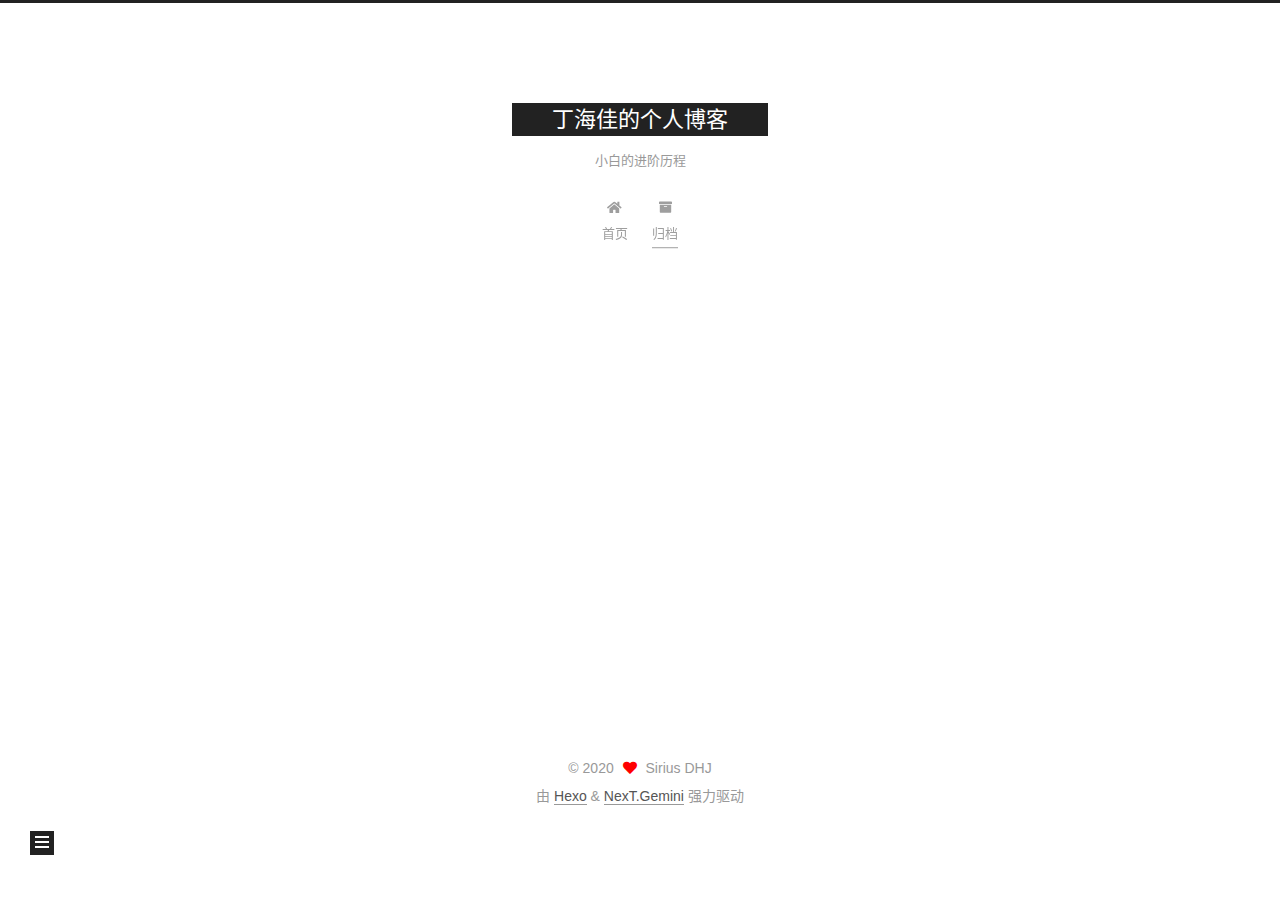
<file: archives/index.html>
<!DOCTYPE html>
<html lang="zh-CN">
<head>
  <meta charset="UTF-8">
<meta name="viewport" content="width=device-width, initial-scale=1, maximum-scale=2">
<meta name="theme-color" content="#222">
<meta name="generator" content="Hexo 5.2.0">
  <link rel="apple-touch-icon" sizes="180x180" href="/images/apple-touch-icon-next.png">
  <link rel="icon" type="image/png" sizes="32x32" href="/images/favicon-32x32-next.png">
  <link rel="icon" type="image/png" sizes="16x16" href="/images/favicon-16x16-next.png">
  <link rel="mask-icon" href="/images/logo.svg" color="#222">

<link rel="stylesheet" href="/css/main.css">


<link rel="stylesheet" href="/lib/font-awesome/css/all.min.css">

<script id="hexo-configurations">
    var NexT = window.NexT || {};
    var CONFIG = {"hostname":"example.com","root":"/","scheme":"Gemini","version":"7.8.0","exturl":false,"sidebar":{"position":"left","display":"post","padding":18,"offset":12,"onmobile":false},"copycode":{"enable":false,"show_result":false,"style":null},"back2top":{"enable":true,"sidebar":false,"scrollpercent":false},"bookmark":{"enable":false,"color":"#222","save":"auto"},"fancybox":false,"mediumzoom":false,"lazyload":false,"pangu":false,"comments":{"style":"tabs","active":null,"storage":true,"lazyload":false,"nav":null},"algolia":{"hits":{"per_page":10},"labels":{"input_placeholder":"Search for Posts","hits_empty":"We didn't find any results for the search: ${query}","hits_stats":"${hits} results found in ${time} ms"}},"localsearch":{"enable":false,"trigger":"auto","top_n_per_article":1,"unescape":false,"preload":false},"motion":{"enable":true,"async":false,"transition":{"post_block":"fadeIn","post_header":"slideDownIn","post_body":"slideDownIn","coll_header":"slideLeftIn","sidebar":"slideUpIn"}}};
  </script>

  <meta name="description" content="憨憨">
<meta property="og:type" content="website">
<meta property="og:title" content="丁海佳的个人博客">
<meta property="og:url" content="http://example.com/archives/index.html">
<meta property="og:site_name" content="丁海佳的个人博客">
<meta property="og:description" content="憨憨">
<meta property="og:locale" content="zh_CN">
<meta property="article:author" content="Sirius DHJ">
<meta name="twitter:card" content="summary">

<link rel="canonical" href="http://example.com/archives/">


<script id="page-configurations">
  // https://hexo.io/docs/variables.html
  CONFIG.page = {
    sidebar: "",
    isHome : false,
    isPost : false,
    lang   : 'zh-CN'
  };
</script>

  <title>归档 | 丁海佳的个人博客</title>
  






  <noscript>
  <style>
  .use-motion .brand,
  .use-motion .menu-item,
  .sidebar-inner,
  .use-motion .post-block,
  .use-motion .pagination,
  .use-motion .comments,
  .use-motion .post-header,
  .use-motion .post-body,
  .use-motion .collection-header { opacity: initial; }

  .use-motion .site-title,
  .use-motion .site-subtitle {
    opacity: initial;
    top: initial;
  }

  .use-motion .logo-line-before i { left: initial; }
  .use-motion .logo-line-after i { right: initial; }
  </style>
</noscript>

</head>

<body itemscope itemtype="http://schema.org/WebPage">
  <div class="container use-motion">
    <div class="headband"></div>

    <header class="header" itemscope itemtype="http://schema.org/WPHeader">
      <div class="header-inner"><div class="site-brand-container">
  <div class="site-nav-toggle">
    <div class="toggle" aria-label="切换导航栏">
      <span class="toggle-line toggle-line-first"></span>
      <span class="toggle-line toggle-line-middle"></span>
      <span class="toggle-line toggle-line-last"></span>
    </div>
  </div>

  <div class="site-meta">

    <a href="/" class="brand" rel="start">
      <span class="logo-line-before"><i></i></span>
      <h1 class="site-title">丁海佳的个人博客</h1>
      <span class="logo-line-after"><i></i></span>
    </a>
      <p class="site-subtitle" itemprop="description">小白的进阶历程</p>
  </div>

  <div class="site-nav-right">
    <div class="toggle popup-trigger">
    </div>
  </div>
</div>




<nav class="site-nav">
  <ul id="menu" class="main-menu menu">
        <li class="menu-item menu-item-home">

    <a href="/" rel="section"><i class="fa fa-home fa-fw"></i>首页</a>

  </li>
        <li class="menu-item menu-item-archives">

    <a href="/archives/" rel="section"><i class="fa fa-archive fa-fw"></i>归档</a>

  </li>
  </ul>
</nav>




</div>
    </header>

    
  <div class="back-to-top">
    <i class="fa fa-arrow-up"></i>
    <span>0%</span>
  </div>


    <main class="main">
      <div class="main-inner">
        <div class="content-wrap">
          

          <div class="content archive">
            

  
  
  
  <div class="post-block">
    <div class="posts-collapse">
      <div class="collection-title">
        <span class="collection-header">嗯..! 目前共计 2 篇日志。 继续努力。</span>
      </div>

      
    <div class="collection-year">
      <span class="collection-header">2020</span>
    </div>

  <article itemscope itemtype="http://schema.org/Article">
    <header class="post-header">

      <div class="post-meta">
        <time itemprop="dateCreated"
              datetime="2020-10-09T15:16:09Z"
              content="2020-10-09">
          10-09
        </time>
      </div>

      <div class="post-title">
          <a class="post-title-link" href="/2020/10/09/%E6%88%91%E7%9A%84%E7%AC%AC%E4%B8%80%E7%AF%87%E5%8D%9A%E5%AE%A2/" itemprop="url">
            <span itemprop="name">未命名</span>
          </a>
      </div>

    </header>
  </article>

  <article itemscope itemtype="http://schema.org/Article">
    <header class="post-header">

      <div class="post-meta">
        <time itemprop="dateCreated"
              datetime="2020-10-09T14:52:54Z"
              content="2020-10-09">
          10-09
        </time>
      </div>

      <div class="post-title">
          <a class="post-title-link" href="/2020/10/09/hello-world/" itemprop="url">
            <span itemprop="name">Hello World</span>
          </a>
      </div>

    </header>
  </article>


    </div>
  </div>
  
  
  

  



          </div>
          

<script>
  window.addEventListener('tabs:register', () => {
    let { activeClass } = CONFIG.comments;
    if (CONFIG.comments.storage) {
      activeClass = localStorage.getItem('comments_active') || activeClass;
    }
    if (activeClass) {
      let activeTab = document.querySelector(`a[href="#comment-${activeClass}"]`);
      if (activeTab) {
        activeTab.click();
      }
    }
  });
  if (CONFIG.comments.storage) {
    window.addEventListener('tabs:click', event => {
      if (!event.target.matches('.tabs-comment .tab-content .tab-pane')) return;
      let commentClass = event.target.classList[1];
      localStorage.setItem('comments_active', commentClass);
    });
  }
</script>

        </div>
          
  
  <div class="toggle sidebar-toggle">
    <span class="toggle-line toggle-line-first"></span>
    <span class="toggle-line toggle-line-middle"></span>
    <span class="toggle-line toggle-line-last"></span>
  </div>

  <aside class="sidebar">
    <div class="sidebar-inner">

      <ul class="sidebar-nav motion-element">
        <li class="sidebar-nav-toc">
          文章目录
        </li>
        <li class="sidebar-nav-overview">
          站点概览
        </li>
      </ul>

      <!--noindex-->
      <div class="post-toc-wrap sidebar-panel">
      </div>
      <!--/noindex-->

      <div class="site-overview-wrap sidebar-panel">
        <div class="site-author motion-element" itemprop="author" itemscope itemtype="http://schema.org/Person">
  <p class="site-author-name" itemprop="name">Sirius DHJ</p>
  <div class="site-description" itemprop="description">憨憨</div>
</div>
<div class="site-state-wrap motion-element">
  <nav class="site-state">
      <div class="site-state-item site-state-posts">
          <a href="/archives/">
        
          <span class="site-state-item-count">2</span>
          <span class="site-state-item-name">日志</span>
        </a>
      </div>
  </nav>
</div>



      </div>

    </div>
  </aside>
  <div id="sidebar-dimmer"></div>


      </div>
    </main>

    <footer class="footer">
      <div class="footer-inner">
        

        

<div class="copyright">
  
  &copy; 
  <span itemprop="copyrightYear">2020</span>
  <span class="with-love">
    <i class="fa fa-heart"></i>
  </span>
  <span class="author" itemprop="copyrightHolder">Sirius DHJ</span>
</div>
  <div class="powered-by">由 <a href="https://hexo.io/" class="theme-link" rel="noopener" target="_blank">Hexo</a> & <a href="https://theme-next.org/" class="theme-link" rel="noopener" target="_blank">NexT.Gemini</a> 强力驱动
  </div>

        








      </div>
    </footer>
  </div>

  
  <script src="/lib/anime.min.js"></script>
  <script src="/lib/velocity/velocity.min.js"></script>
  <script src="/lib/velocity/velocity.ui.min.js"></script>

<script src="/js/utils.js"></script>

<script src="/js/motion.js"></script>


<script src="/js/schemes/pisces.js"></script>


<script src="/js/next-boot.js"></script>




  















  

  

</body>
</html>
</file>
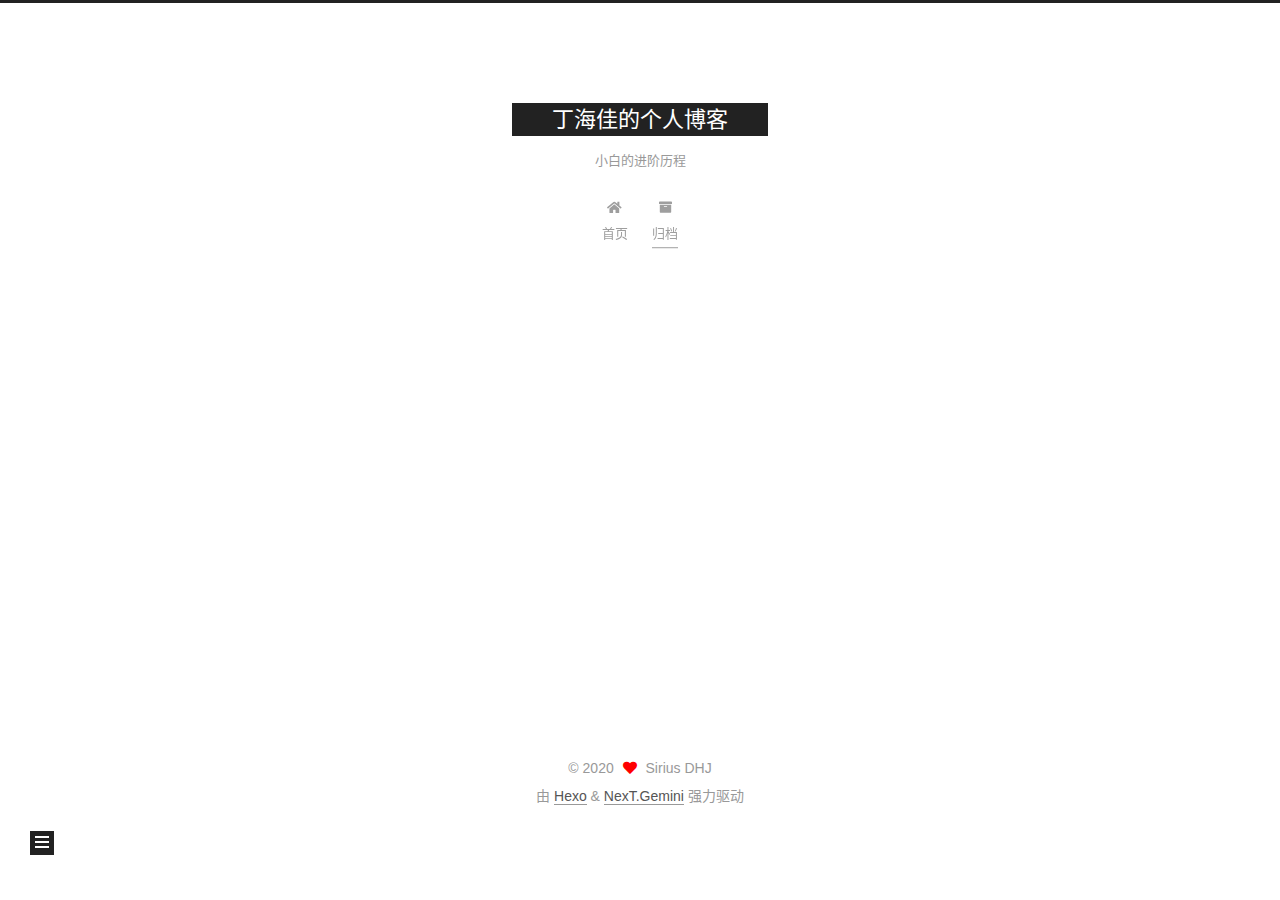
<file: archives/2020/index.html>
<!DOCTYPE html>
<html lang="zh-CN">
<head>
  <meta charset="UTF-8">
<meta name="viewport" content="width=device-width, initial-scale=1, maximum-scale=2">
<meta name="theme-color" content="#222">
<meta name="generator" content="Hexo 5.2.0">
  <link rel="apple-touch-icon" sizes="180x180" href="/images/apple-touch-icon-next.png">
  <link rel="icon" type="image/png" sizes="32x32" href="/images/favicon-32x32-next.png">
  <link rel="icon" type="image/png" sizes="16x16" href="/images/favicon-16x16-next.png">
  <link rel="mask-icon" href="/images/logo.svg" color="#222">

<link rel="stylesheet" href="/css/main.css">


<link rel="stylesheet" href="/lib/font-awesome/css/all.min.css">

<script id="hexo-configurations">
    var NexT = window.NexT || {};
    var CONFIG = {"hostname":"example.com","root":"/","scheme":"Gemini","version":"7.8.0","exturl":false,"sidebar":{"position":"left","display":"post","padding":18,"offset":12,"onmobile":false},"copycode":{"enable":false,"show_result":false,"style":null},"back2top":{"enable":true,"sidebar":false,"scrollpercent":false},"bookmark":{"enable":false,"color":"#222","save":"auto"},"fancybox":false,"mediumzoom":false,"lazyload":false,"pangu":false,"comments":{"style":"tabs","active":null,"storage":true,"lazyload":false,"nav":null},"algolia":{"hits":{"per_page":10},"labels":{"input_placeholder":"Search for Posts","hits_empty":"We didn't find any results for the search: ${query}","hits_stats":"${hits} results found in ${time} ms"}},"localsearch":{"enable":false,"trigger":"auto","top_n_per_article":1,"unescape":false,"preload":false},"motion":{"enable":true,"async":false,"transition":{"post_block":"fadeIn","post_header":"slideDownIn","post_body":"slideDownIn","coll_header":"slideLeftIn","sidebar":"slideUpIn"}}};
  </script>

  <meta name="description" content="憨憨">
<meta property="og:type" content="website">
<meta property="og:title" content="丁海佳的个人博客">
<meta property="og:url" content="http://example.com/archives/2020/index.html">
<meta property="og:site_name" content="丁海佳的个人博客">
<meta property="og:description" content="憨憨">
<meta property="og:locale" content="zh_CN">
<meta property="article:author" content="Sirius DHJ">
<meta name="twitter:card" content="summary">

<link rel="canonical" href="http://example.com/archives/2020/">


<script id="page-configurations">
  // https://hexo.io/docs/variables.html
  CONFIG.page = {
    sidebar: "",
    isHome : false,
    isPost : false,
    lang   : 'zh-CN'
  };
</script>

  <title>归档 | 丁海佳的个人博客</title>
  






  <noscript>
  <style>
  .use-motion .brand,
  .use-motion .menu-item,
  .sidebar-inner,
  .use-motion .post-block,
  .use-motion .pagination,
  .use-motion .comments,
  .use-motion .post-header,
  .use-motion .post-body,
  .use-motion .collection-header { opacity: initial; }

  .use-motion .site-title,
  .use-motion .site-subtitle {
    opacity: initial;
    top: initial;
  }

  .use-motion .logo-line-before i { left: initial; }
  .use-motion .logo-line-after i { right: initial; }
  </style>
</noscript>

</head>

<body itemscope itemtype="http://schema.org/WebPage">
  <div class="container use-motion">
    <div class="headband"></div>

    <header class="header" itemscope itemtype="http://schema.org/WPHeader">
      <div class="header-inner"><div class="site-brand-container">
  <div class="site-nav-toggle">
    <div class="toggle" aria-label="切换导航栏">
      <span class="toggle-line toggle-line-first"></span>
      <span class="toggle-line toggle-line-middle"></span>
      <span class="toggle-line toggle-line-last"></span>
    </div>
  </div>

  <div class="site-meta">

    <a href="/" class="brand" rel="start">
      <span class="logo-line-before"><i></i></span>
      <h1 class="site-title">丁海佳的个人博客</h1>
      <span class="logo-line-after"><i></i></span>
    </a>
      <p class="site-subtitle" itemprop="description">小白的进阶历程</p>
  </div>

  <div class="site-nav-right">
    <div class="toggle popup-trigger">
    </div>
  </div>
</div>




<nav class="site-nav">
  <ul id="menu" class="main-menu menu">
        <li class="menu-item menu-item-home">

    <a href="/" rel="section"><i class="fa fa-home fa-fw"></i>首页</a>

  </li>
        <li class="menu-item menu-item-archives">

    <a href="/archives/" rel="section"><i class="fa fa-archive fa-fw"></i>归档</a>

  </li>
  </ul>
</nav>




</div>
    </header>

    
  <div class="back-to-top">
    <i class="fa fa-arrow-up"></i>
    <span>0%</span>
  </div>


    <main class="main">
      <div class="main-inner">
        <div class="content-wrap">
          

          <div class="content archive">
            

  
  
  
  <div class="post-block">
    <div class="posts-collapse">
      <div class="collection-title">
        <span class="collection-header">嗯..! 目前共计 2 篇日志。 继续努力。</span>
      </div>

      
    <div class="collection-year">
      <span class="collection-header">2020</span>
    </div>

  <article itemscope itemtype="http://schema.org/Article">
    <header class="post-header">

      <div class="post-meta">
        <time itemprop="dateCreated"
              datetime="2020-10-09T15:16:09Z"
              content="2020-10-09">
          10-09
        </time>
      </div>

      <div class="post-title">
          <a class="post-title-link" href="/2020/10/09/%E6%88%91%E7%9A%84%E7%AC%AC%E4%B8%80%E7%AF%87%E5%8D%9A%E5%AE%A2/" itemprop="url">
            <span itemprop="name">未命名</span>
          </a>
      </div>

    </header>
  </article>

  <article itemscope itemtype="http://schema.org/Article">
    <header class="post-header">

      <div class="post-meta">
        <time itemprop="dateCreated"
              datetime="2020-10-09T14:52:54Z"
              content="2020-10-09">
          10-09
        </time>
      </div>

      <div class="post-title">
          <a class="post-title-link" href="/2020/10/09/hello-world/" itemprop="url">
            <span itemprop="name">Hello World</span>
          </a>
      </div>

    </header>
  </article>


    </div>
  </div>
  
  
  

  



          </div>
          

<script>
  window.addEventListener('tabs:register', () => {
    let { activeClass } = CONFIG.comments;
    if (CONFIG.comments.storage) {
      activeClass = localStorage.getItem('comments_active') || activeClass;
    }
    if (activeClass) {
      let activeTab = document.querySelector(`a[href="#comment-${activeClass}"]`);
      if (activeTab) {
        activeTab.click();
      }
    }
  });
  if (CONFIG.comments.storage) {
    window.addEventListener('tabs:click', event => {
      if (!event.target.matches('.tabs-comment .tab-content .tab-pane')) return;
      let commentClass = event.target.classList[1];
      localStorage.setItem('comments_active', commentClass);
    });
  }
</script>

        </div>
          
  
  <div class="toggle sidebar-toggle">
    <span class="toggle-line toggle-line-first"></span>
    <span class="toggle-line toggle-line-middle"></span>
    <span class="toggle-line toggle-line-last"></span>
  </div>

  <aside class="sidebar">
    <div class="sidebar-inner">

      <ul class="sidebar-nav motion-element">
        <li class="sidebar-nav-toc">
          文章目录
        </li>
        <li class="sidebar-nav-overview">
          站点概览
        </li>
      </ul>

      <!--noindex-->
      <div class="post-toc-wrap sidebar-panel">
      </div>
      <!--/noindex-->

      <div class="site-overview-wrap sidebar-panel">
        <div class="site-author motion-element" itemprop="author" itemscope itemtype="http://schema.org/Person">
  <p class="site-author-name" itemprop="name">Sirius DHJ</p>
  <div class="site-description" itemprop="description">憨憨</div>
</div>
<div class="site-state-wrap motion-element">
  <nav class="site-state">
      <div class="site-state-item site-state-posts">
          <a href="/archives/">
        
          <span class="site-state-item-count">2</span>
          <span class="site-state-item-name">日志</span>
        </a>
      </div>
  </nav>
</div>



      </div>

    </div>
  </aside>
  <div id="sidebar-dimmer"></div>


      </div>
    </main>

    <footer class="footer">
      <div class="footer-inner">
        

        

<div class="copyright">
  
  &copy; 
  <span itemprop="copyrightYear">2020</span>
  <span class="with-love">
    <i class="fa fa-heart"></i>
  </span>
  <span class="author" itemprop="copyrightHolder">Sirius DHJ</span>
</div>
  <div class="powered-by">由 <a href="https://hexo.io/" class="theme-link" rel="noopener" target="_blank">Hexo</a> & <a href="https://theme-next.org/" class="theme-link" rel="noopener" target="_blank">NexT.Gemini</a> 强力驱动
  </div>

        








      </div>
    </footer>
  </div>

  
  <script src="/lib/anime.min.js"></script>
  <script src="/lib/velocity/velocity.min.js"></script>
  <script src="/lib/velocity/velocity.ui.min.js"></script>

<script src="/js/utils.js"></script>

<script src="/js/motion.js"></script>


<script src="/js/schemes/pisces.js"></script>


<script src="/js/next-boot.js"></script>




  















  

  

</body>
</html>
</file>
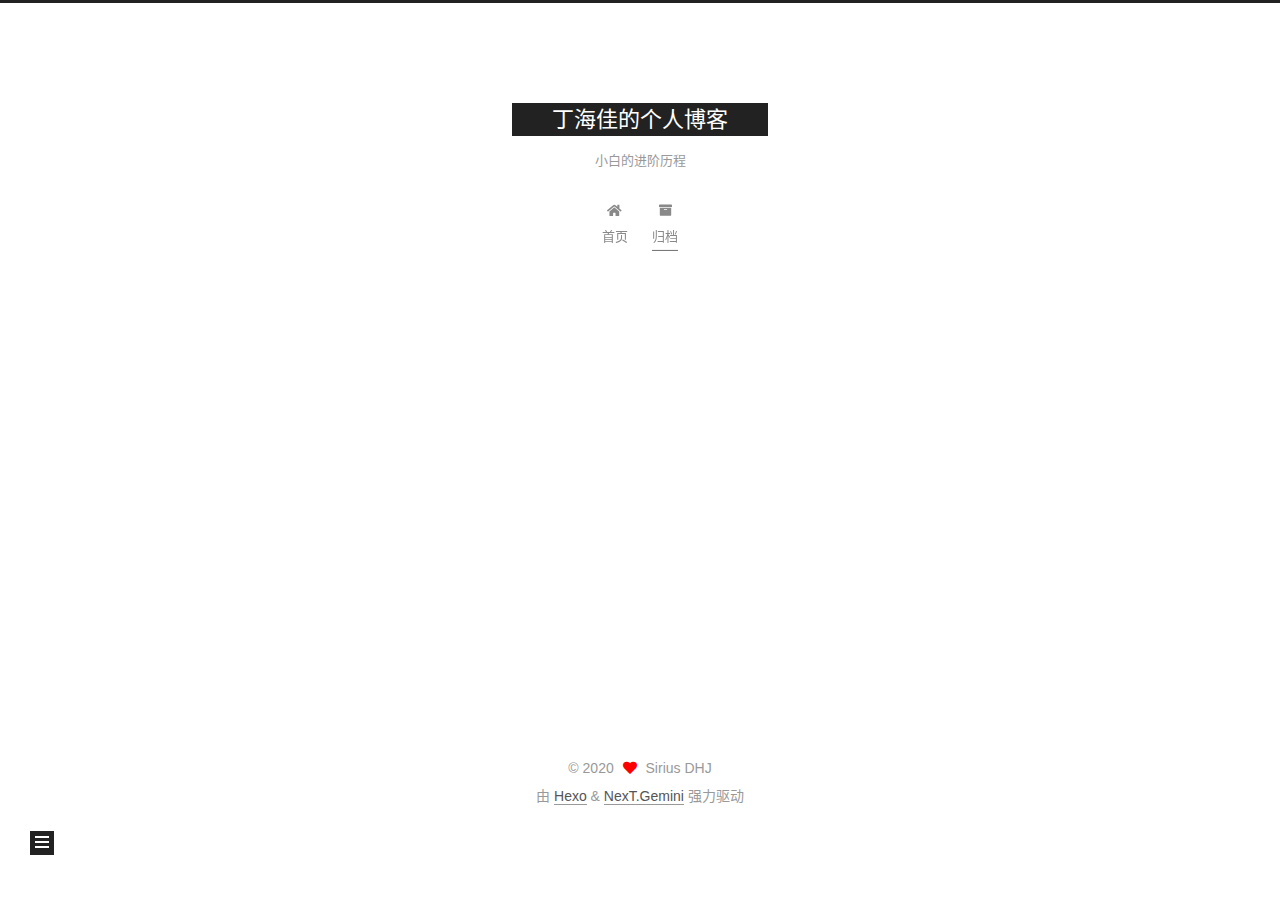
<file: archives/2020/10/index.html>
<!DOCTYPE html>
<html lang="zh-CN">
<head>
  <meta charset="UTF-8">
<meta name="viewport" content="width=device-width, initial-scale=1, maximum-scale=2">
<meta name="theme-color" content="#222">
<meta name="generator" content="Hexo 5.2.0">
  <link rel="apple-touch-icon" sizes="180x180" href="/images/apple-touch-icon-next.png">
  <link rel="icon" type="image/png" sizes="32x32" href="/images/favicon-32x32-next.png">
  <link rel="icon" type="image/png" sizes="16x16" href="/images/favicon-16x16-next.png">
  <link rel="mask-icon" href="/images/logo.svg" color="#222">

<link rel="stylesheet" href="/css/main.css">


<link rel="stylesheet" href="/lib/font-awesome/css/all.min.css">

<script id="hexo-configurations">
    var NexT = window.NexT || {};
    var CONFIG = {"hostname":"example.com","root":"/","scheme":"Gemini","version":"7.8.0","exturl":false,"sidebar":{"position":"left","display":"post","padding":18,"offset":12,"onmobile":false},"copycode":{"enable":false,"show_result":false,"style":null},"back2top":{"enable":true,"sidebar":false,"scrollpercent":false},"bookmark":{"enable":false,"color":"#222","save":"auto"},"fancybox":false,"mediumzoom":false,"lazyload":false,"pangu":false,"comments":{"style":"tabs","active":null,"storage":true,"lazyload":false,"nav":null},"algolia":{"hits":{"per_page":10},"labels":{"input_placeholder":"Search for Posts","hits_empty":"We didn't find any results for the search: ${query}","hits_stats":"${hits} results found in ${time} ms"}},"localsearch":{"enable":false,"trigger":"auto","top_n_per_article":1,"unescape":false,"preload":false},"motion":{"enable":true,"async":false,"transition":{"post_block":"fadeIn","post_header":"slideDownIn","post_body":"slideDownIn","coll_header":"slideLeftIn","sidebar":"slideUpIn"}}};
  </script>

  <meta name="description" content="憨憨">
<meta property="og:type" content="website">
<meta property="og:title" content="丁海佳的个人博客">
<meta property="og:url" content="http://example.com/archives/2020/10/index.html">
<meta property="og:site_name" content="丁海佳的个人博客">
<meta property="og:description" content="憨憨">
<meta property="og:locale" content="zh_CN">
<meta property="article:author" content="Sirius DHJ">
<meta name="twitter:card" content="summary">

<link rel="canonical" href="http://example.com/archives/2020/10/">


<script id="page-configurations">
  // https://hexo.io/docs/variables.html
  CONFIG.page = {
    sidebar: "",
    isHome : false,
    isPost : false,
    lang   : 'zh-CN'
  };
</script>

  <title>归档 | 丁海佳的个人博客</title>
  






  <noscript>
  <style>
  .use-motion .brand,
  .use-motion .menu-item,
  .sidebar-inner,
  .use-motion .post-block,
  .use-motion .pagination,
  .use-motion .comments,
  .use-motion .post-header,
  .use-motion .post-body,
  .use-motion .collection-header { opacity: initial; }

  .use-motion .site-title,
  .use-motion .site-subtitle {
    opacity: initial;
    top: initial;
  }

  .use-motion .logo-line-before i { left: initial; }
  .use-motion .logo-line-after i { right: initial; }
  </style>
</noscript>

</head>

<body itemscope itemtype="http://schema.org/WebPage">
  <div class="container use-motion">
    <div class="headband"></div>

    <header class="header" itemscope itemtype="http://schema.org/WPHeader">
      <div class="header-inner"><div class="site-brand-container">
  <div class="site-nav-toggle">
    <div class="toggle" aria-label="切换导航栏">
      <span class="toggle-line toggle-line-first"></span>
      <span class="toggle-line toggle-line-middle"></span>
      <span class="toggle-line toggle-line-last"></span>
    </div>
  </div>

  <div class="site-meta">

    <a href="/" class="brand" rel="start">
      <span class="logo-line-before"><i></i></span>
      <h1 class="site-title">丁海佳的个人博客</h1>
      <span class="logo-line-after"><i></i></span>
    </a>
      <p class="site-subtitle" itemprop="description">小白的进阶历程</p>
  </div>

  <div class="site-nav-right">
    <div class="toggle popup-trigger">
    </div>
  </div>
</div>




<nav class="site-nav">
  <ul id="menu" class="main-menu menu">
        <li class="menu-item menu-item-home">

    <a href="/" rel="section"><i class="fa fa-home fa-fw"></i>首页</a>

  </li>
        <li class="menu-item menu-item-archives">

    <a href="/archives/" rel="section"><i class="fa fa-archive fa-fw"></i>归档</a>

  </li>
  </ul>
</nav>




</div>
    </header>

    
  <div class="back-to-top">
    <i class="fa fa-arrow-up"></i>
    <span>0%</span>
  </div>


    <main class="main">
      <div class="main-inner">
        <div class="content-wrap">
          

          <div class="content archive">
            

  
  
  
  <div class="post-block">
    <div class="posts-collapse">
      <div class="collection-title">
        <span class="collection-header">嗯..! 目前共计 2 篇日志。 继续努力。</span>
      </div>

      
    <div class="collection-year">
      <span class="collection-header">2020</span>
    </div>

  <article itemscope itemtype="http://schema.org/Article">
    <header class="post-header">

      <div class="post-meta">
        <time itemprop="dateCreated"
              datetime="2020-10-09T15:16:09Z"
              content="2020-10-09">
          10-09
        </time>
      </div>

      <div class="post-title">
          <a class="post-title-link" href="/2020/10/09/%E6%88%91%E7%9A%84%E7%AC%AC%E4%B8%80%E7%AF%87%E5%8D%9A%E5%AE%A2/" itemprop="url">
            <span itemprop="name">未命名</span>
          </a>
      </div>

    </header>
  </article>

  <article itemscope itemtype="http://schema.org/Article">
    <header class="post-header">

      <div class="post-meta">
        <time itemprop="dateCreated"
              datetime="2020-10-09T14:52:54Z"
              content="2020-10-09">
          10-09
        </time>
      </div>

      <div class="post-title">
          <a class="post-title-link" href="/2020/10/09/hello-world/" itemprop="url">
            <span itemprop="name">Hello World</span>
          </a>
      </div>

    </header>
  </article>


    </div>
  </div>
  
  
  

  



          </div>
          

<script>
  window.addEventListener('tabs:register', () => {
    let { activeClass } = CONFIG.comments;
    if (CONFIG.comments.storage) {
      activeClass = localStorage.getItem('comments_active') || activeClass;
    }
    if (activeClass) {
      let activeTab = document.querySelector(`a[href="#comment-${activeClass}"]`);
      if (activeTab) {
        activeTab.click();
      }
    }
  });
  if (CONFIG.comments.storage) {
    window.addEventListener('tabs:click', event => {
      if (!event.target.matches('.tabs-comment .tab-content .tab-pane')) return;
      let commentClass = event.target.classList[1];
      localStorage.setItem('comments_active', commentClass);
    });
  }
</script>

        </div>
          
  
  <div class="toggle sidebar-toggle">
    <span class="toggle-line toggle-line-first"></span>
    <span class="toggle-line toggle-line-middle"></span>
    <span class="toggle-line toggle-line-last"></span>
  </div>

  <aside class="sidebar">
    <div class="sidebar-inner">

      <ul class="sidebar-nav motion-element">
        <li class="sidebar-nav-toc">
          文章目录
        </li>
        <li class="sidebar-nav-overview">
          站点概览
        </li>
      </ul>

      <!--noindex-->
      <div class="post-toc-wrap sidebar-panel">
      </div>
      <!--/noindex-->

      <div class="site-overview-wrap sidebar-panel">
        <div class="site-author motion-element" itemprop="author" itemscope itemtype="http://schema.org/Person">
  <p class="site-author-name" itemprop="name">Sirius DHJ</p>
  <div class="site-description" itemprop="description">憨憨</div>
</div>
<div class="site-state-wrap motion-element">
  <nav class="site-state">
      <div class="site-state-item site-state-posts">
          <a href="/archives/">
        
          <span class="site-state-item-count">2</span>
          <span class="site-state-item-name">日志</span>
        </a>
      </div>
  </nav>
</div>



      </div>

    </div>
  </aside>
  <div id="sidebar-dimmer"></div>


      </div>
    </main>

    <footer class="footer">
      <div class="footer-inner">
        

        

<div class="copyright">
  
  &copy; 
  <span itemprop="copyrightYear">2020</span>
  <span class="with-love">
    <i class="fa fa-heart"></i>
  </span>
  <span class="author" itemprop="copyrightHolder">Sirius DHJ</span>
</div>
  <div class="powered-by">由 <a href="https://hexo.io/" class="theme-link" rel="noopener" target="_blank">Hexo</a> & <a href="https://theme-next.org/" class="theme-link" rel="noopener" target="_blank">NexT.Gemini</a> 强力驱动
  </div>

        








      </div>
    </footer>
  </div>

  
  <script src="/lib/anime.min.js"></script>
  <script src="/lib/velocity/velocity.min.js"></script>
  <script src="/lib/velocity/velocity.ui.min.js"></script>

<script src="/js/utils.js"></script>

<script src="/js/motion.js"></script>


<script src="/js/schemes/pisces.js"></script>


<script src="/js/next-boot.js"></script>




  















  

  

</body>
</html>
</file>
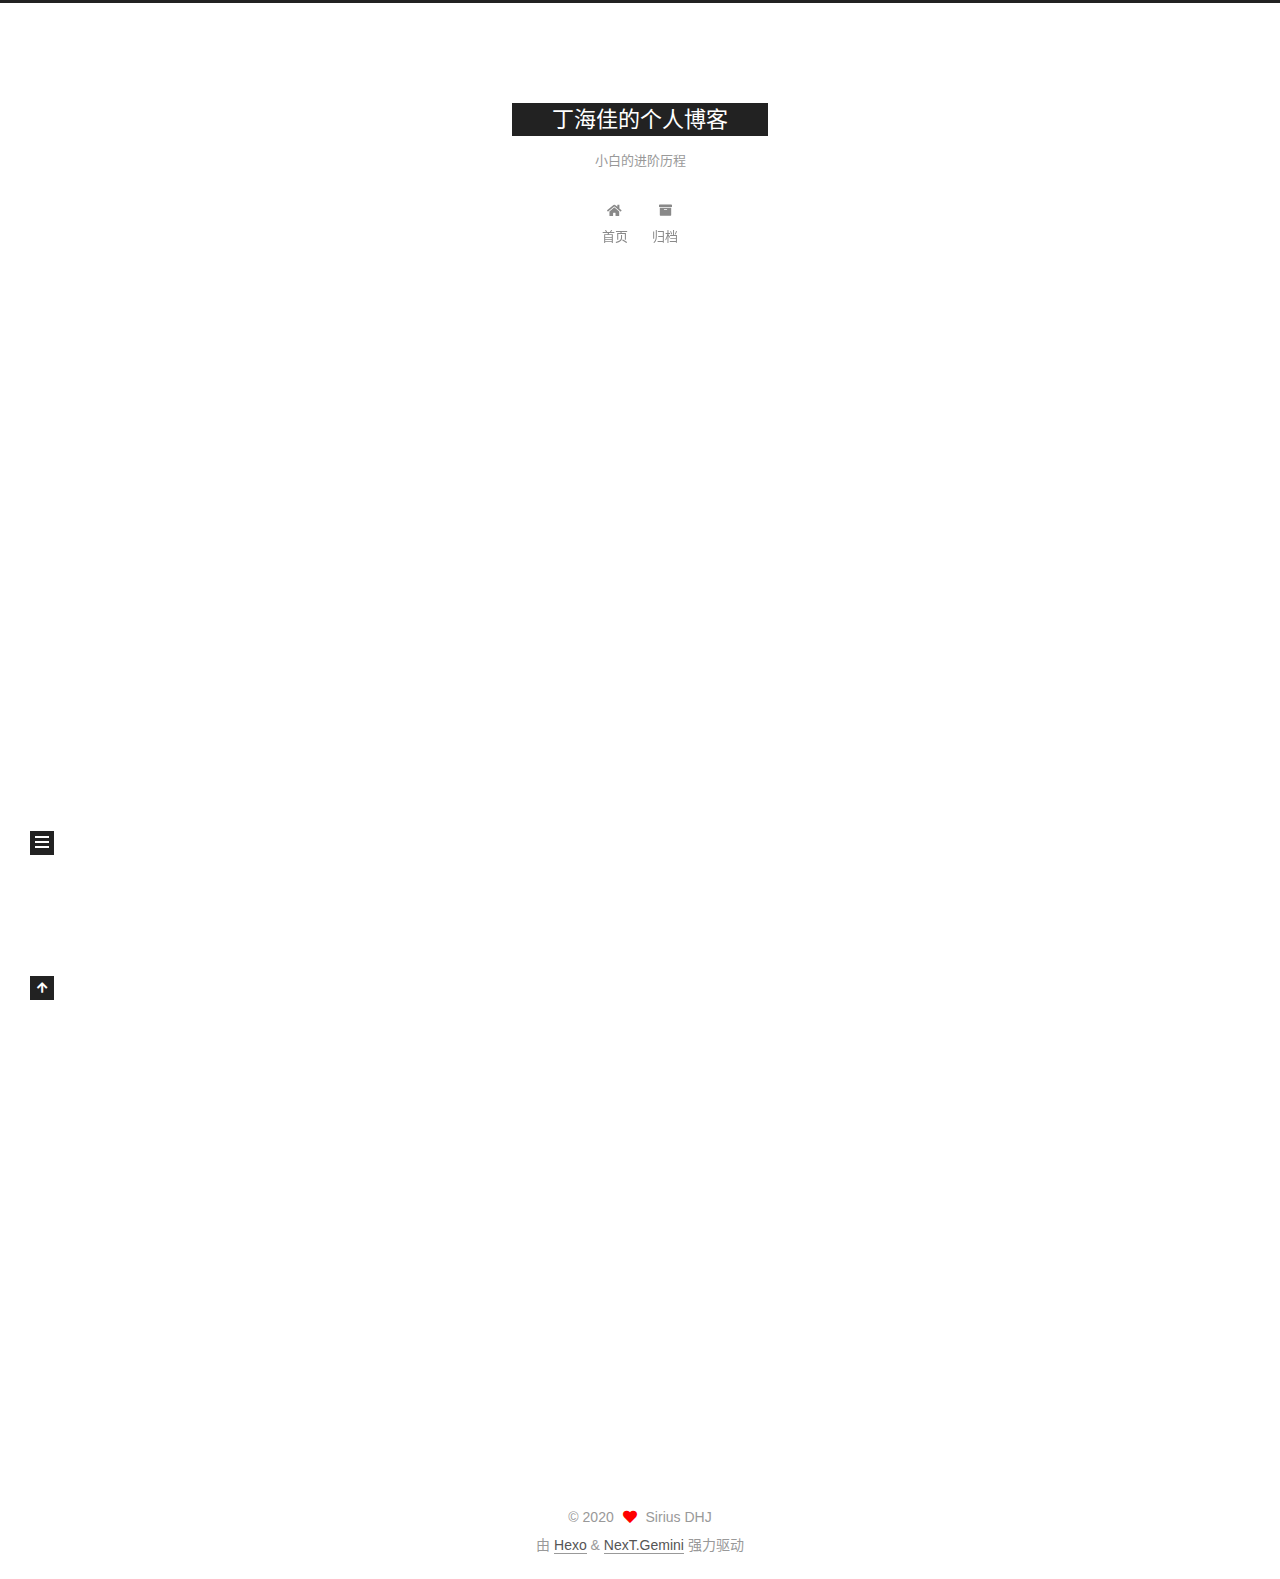
<file: 2020/10/09/hello-world/index.html>
<!DOCTYPE html>
<html lang="zh-CN">
<head>
  <meta charset="UTF-8">
<meta name="viewport" content="width=device-width, initial-scale=1, maximum-scale=2">
<meta name="theme-color" content="#222">
<meta name="generator" content="Hexo 5.2.0">
  <link rel="apple-touch-icon" sizes="180x180" href="/images/apple-touch-icon-next.png">
  <link rel="icon" type="image/png" sizes="32x32" href="/images/favicon-32x32-next.png">
  <link rel="icon" type="image/png" sizes="16x16" href="/images/favicon-16x16-next.png">
  <link rel="mask-icon" href="/images/logo.svg" color="#222">

<link rel="stylesheet" href="/css/main.css">


<link rel="stylesheet" href="/lib/font-awesome/css/all.min.css">

<script id="hexo-configurations">
    var NexT = window.NexT || {};
    var CONFIG = {"hostname":"example.com","root":"/","scheme":"Gemini","version":"7.8.0","exturl":false,"sidebar":{"position":"left","display":"post","padding":18,"offset":12,"onmobile":false},"copycode":{"enable":false,"show_result":false,"style":null},"back2top":{"enable":true,"sidebar":false,"scrollpercent":false},"bookmark":{"enable":false,"color":"#222","save":"auto"},"fancybox":false,"mediumzoom":false,"lazyload":false,"pangu":false,"comments":{"style":"tabs","active":null,"storage":true,"lazyload":false,"nav":null},"algolia":{"hits":{"per_page":10},"labels":{"input_placeholder":"Search for Posts","hits_empty":"We didn't find any results for the search: ${query}","hits_stats":"${hits} results found in ${time} ms"}},"localsearch":{"enable":false,"trigger":"auto","top_n_per_article":1,"unescape":false,"preload":false},"motion":{"enable":true,"async":false,"transition":{"post_block":"fadeIn","post_header":"slideDownIn","post_body":"slideDownIn","coll_header":"slideLeftIn","sidebar":"slideUpIn"}}};
  </script>

  <meta name="description" content="Welcome to Hexo! This is your very first post. Check documentation for more info. If you get any problems when using Hexo, you can find the answer in troubleshooting or you can ask me on GitHub. Quick">
<meta property="og:type" content="article">
<meta property="og:title" content="Hello World">
<meta property="og:url" content="http://example.com/2020/10/09/hello-world/index.html">
<meta property="og:site_name" content="丁海佳的个人博客">
<meta property="og:description" content="Welcome to Hexo! This is your very first post. Check documentation for more info. If you get any problems when using Hexo, you can find the answer in troubleshooting or you can ask me on GitHub. Quick">
<meta property="og:locale" content="zh_CN">
<meta property="article:published_time" content="2020-10-09T14:52:54.511Z">
<meta property="article:modified_time" content="2020-10-09T14:52:54.512Z">
<meta property="article:author" content="Sirius DHJ">
<meta name="twitter:card" content="summary">

<link rel="canonical" href="http://example.com/2020/10/09/hello-world/">


<script id="page-configurations">
  // https://hexo.io/docs/variables.html
  CONFIG.page = {
    sidebar: "",
    isHome : false,
    isPost : true,
    lang   : 'zh-CN'
  };
</script>

  <title>Hello World | 丁海佳的个人博客</title>
  






  <noscript>
  <style>
  .use-motion .brand,
  .use-motion .menu-item,
  .sidebar-inner,
  .use-motion .post-block,
  .use-motion .pagination,
  .use-motion .comments,
  .use-motion .post-header,
  .use-motion .post-body,
  .use-motion .collection-header { opacity: initial; }

  .use-motion .site-title,
  .use-motion .site-subtitle {
    opacity: initial;
    top: initial;
  }

  .use-motion .logo-line-before i { left: initial; }
  .use-motion .logo-line-after i { right: initial; }
  </style>
</noscript>

</head>

<body itemscope itemtype="http://schema.org/WebPage">
  <div class="container use-motion">
    <div class="headband"></div>

    <header class="header" itemscope itemtype="http://schema.org/WPHeader">
      <div class="header-inner"><div class="site-brand-container">
  <div class="site-nav-toggle">
    <div class="toggle" aria-label="切换导航栏">
      <span class="toggle-line toggle-line-first"></span>
      <span class="toggle-line toggle-line-middle"></span>
      <span class="toggle-line toggle-line-last"></span>
    </div>
  </div>

  <div class="site-meta">

    <a href="/" class="brand" rel="start">
      <span class="logo-line-before"><i></i></span>
      <h1 class="site-title">丁海佳的个人博客</h1>
      <span class="logo-line-after"><i></i></span>
    </a>
      <p class="site-subtitle" itemprop="description">小白的进阶历程</p>
  </div>

  <div class="site-nav-right">
    <div class="toggle popup-trigger">
    </div>
  </div>
</div>




<nav class="site-nav">
  <ul id="menu" class="main-menu menu">
        <li class="menu-item menu-item-home">

    <a href="/" rel="section"><i class="fa fa-home fa-fw"></i>首页</a>

  </li>
        <li class="menu-item menu-item-archives">

    <a href="/archives/" rel="section"><i class="fa fa-archive fa-fw"></i>归档</a>

  </li>
  </ul>
</nav>




</div>
    </header>

    
  <div class="back-to-top">
    <i class="fa fa-arrow-up"></i>
    <span>0%</span>
  </div>


    <main class="main">
      <div class="main-inner">
        <div class="content-wrap">
          

          <div class="content post posts-expand">
            

    
  
  
  <article itemscope itemtype="http://schema.org/Article" class="post-block" lang="zh-CN">
    <link itemprop="mainEntityOfPage" href="http://example.com/2020/10/09/hello-world/">

    <span hidden itemprop="author" itemscope itemtype="http://schema.org/Person">
      <meta itemprop="image" content="/images/avatar.gif">
      <meta itemprop="name" content="Sirius DHJ">
      <meta itemprop="description" content="憨憨">
    </span>

    <span hidden itemprop="publisher" itemscope itemtype="http://schema.org/Organization">
      <meta itemprop="name" content="丁海佳的个人博客">
    </span>
      <header class="post-header">
        <h1 class="post-title" itemprop="name headline">
          Hello World
        </h1>

        <div class="post-meta">
            <span class="post-meta-item">
              <span class="post-meta-item-icon">
                <i class="far fa-calendar"></i>
              </span>
              <span class="post-meta-item-text">发表于</span>

              <time title="创建时间：2020-10-09 14:52:54" itemprop="dateCreated datePublished" datetime="2020-10-09T14:52:54Z">2020-10-09</time>
            </span>

          

        </div>
      </header>

    
    
    
    <div class="post-body" itemprop="articleBody">

      
        <p>Welcome to <a target="_blank" rel="noopener" href="https://hexo.io/">Hexo</a>! This is your very first post. Check <a target="_blank" rel="noopener" href="https://hexo.io/docs/">documentation</a> for more info. If you get any problems when using Hexo, you can find the answer in <a target="_blank" rel="noopener" href="https://hexo.io/docs/troubleshooting.html">troubleshooting</a> or you can ask me on <a target="_blank" rel="noopener" href="https://github.com/hexojs/hexo/issues">GitHub</a>.</p>
<h2 id="Quick-Start"><a href="#Quick-Start" class="headerlink" title="Quick Start"></a>Quick Start</h2><h3 id="Create-a-new-post"><a href="#Create-a-new-post" class="headerlink" title="Create a new post"></a>Create a new post</h3><figure class="highlight bash"><table><tr><td class="gutter"><pre><span class="line">1</span><br></pre></td><td class="code"><pre><span class="line">$ hexo new <span class="string">&quot;My New Post&quot;</span></span><br></pre></td></tr></table></figure>

<p>More info: <a target="_blank" rel="noopener" href="https://hexo.io/docs/writing.html">Writing</a></p>
<h3 id="Run-server"><a href="#Run-server" class="headerlink" title="Run server"></a>Run server</h3><figure class="highlight bash"><table><tr><td class="gutter"><pre><span class="line">1</span><br></pre></td><td class="code"><pre><span class="line">$ hexo server</span><br></pre></td></tr></table></figure>

<p>More info: <a target="_blank" rel="noopener" href="https://hexo.io/docs/server.html">Server</a></p>
<h3 id="Generate-static-files"><a href="#Generate-static-files" class="headerlink" title="Generate static files"></a>Generate static files</h3><figure class="highlight bash"><table><tr><td class="gutter"><pre><span class="line">1</span><br></pre></td><td class="code"><pre><span class="line">$ hexo generate</span><br></pre></td></tr></table></figure>

<p>More info: <a target="_blank" rel="noopener" href="https://hexo.io/docs/generating.html">Generating</a></p>
<h3 id="Deploy-to-remote-sites"><a href="#Deploy-to-remote-sites" class="headerlink" title="Deploy to remote sites"></a>Deploy to remote sites</h3><figure class="highlight bash"><table><tr><td class="gutter"><pre><span class="line">1</span><br></pre></td><td class="code"><pre><span class="line">$ hexo deploy</span><br></pre></td></tr></table></figure>

<p>More info: <a target="_blank" rel="noopener" href="https://hexo.io/docs/one-command-deployment.html">Deployment</a></p>

    </div>

    
    
    

      <footer class="post-footer">

        


        
    <div class="post-nav">
      <div class="post-nav-item"></div>
      <div class="post-nav-item">
    <a href="/2020/10/09/%E6%88%91%E7%9A%84%E7%AC%AC%E4%B8%80%E7%AF%87%E5%8D%9A%E5%AE%A2/" rel="next" title="">
       <i class="fa fa-chevron-right"></i>
    </a></div>
    </div>
      </footer>
    
  </article>
  
  
  



          </div>
          

<script>
  window.addEventListener('tabs:register', () => {
    let { activeClass } = CONFIG.comments;
    if (CONFIG.comments.storage) {
      activeClass = localStorage.getItem('comments_active') || activeClass;
    }
    if (activeClass) {
      let activeTab = document.querySelector(`a[href="#comment-${activeClass}"]`);
      if (activeTab) {
        activeTab.click();
      }
    }
  });
  if (CONFIG.comments.storage) {
    window.addEventListener('tabs:click', event => {
      if (!event.target.matches('.tabs-comment .tab-content .tab-pane')) return;
      let commentClass = event.target.classList[1];
      localStorage.setItem('comments_active', commentClass);
    });
  }
</script>

        </div>
          
  
  <div class="toggle sidebar-toggle">
    <span class="toggle-line toggle-line-first"></span>
    <span class="toggle-line toggle-line-middle"></span>
    <span class="toggle-line toggle-line-last"></span>
  </div>

  <aside class="sidebar">
    <div class="sidebar-inner">

      <ul class="sidebar-nav motion-element">
        <li class="sidebar-nav-toc">
          文章目录
        </li>
        <li class="sidebar-nav-overview">
          站点概览
        </li>
      </ul>

      <!--noindex-->
      <div class="post-toc-wrap sidebar-panel">
          <div class="post-toc motion-element"><ol class="nav"><li class="nav-item nav-level-2"><a class="nav-link" href="#Quick-Start"><span class="nav-number">1.</span> <span class="nav-text">Quick Start</span></a><ol class="nav-child"><li class="nav-item nav-level-3"><a class="nav-link" href="#Create-a-new-post"><span class="nav-number">1.1.</span> <span class="nav-text">Create a new post</span></a></li><li class="nav-item nav-level-3"><a class="nav-link" href="#Run-server"><span class="nav-number">1.2.</span> <span class="nav-text">Run server</span></a></li><li class="nav-item nav-level-3"><a class="nav-link" href="#Generate-static-files"><span class="nav-number">1.3.</span> <span class="nav-text">Generate static files</span></a></li><li class="nav-item nav-level-3"><a class="nav-link" href="#Deploy-to-remote-sites"><span class="nav-number">1.4.</span> <span class="nav-text">Deploy to remote sites</span></a></li></ol></li></ol></div>
      </div>
      <!--/noindex-->

      <div class="site-overview-wrap sidebar-panel">
        <div class="site-author motion-element" itemprop="author" itemscope itemtype="http://schema.org/Person">
  <p class="site-author-name" itemprop="name">Sirius DHJ</p>
  <div class="site-description" itemprop="description">憨憨</div>
</div>
<div class="site-state-wrap motion-element">
  <nav class="site-state">
      <div class="site-state-item site-state-posts">
          <a href="/archives/">
        
          <span class="site-state-item-count">2</span>
          <span class="site-state-item-name">日志</span>
        </a>
      </div>
  </nav>
</div>



      </div>

    </div>
  </aside>
  <div id="sidebar-dimmer"></div>


      </div>
    </main>

    <footer class="footer">
      <div class="footer-inner">
        

        

<div class="copyright">
  
  &copy; 
  <span itemprop="copyrightYear">2020</span>
  <span class="with-love">
    <i class="fa fa-heart"></i>
  </span>
  <span class="author" itemprop="copyrightHolder">Sirius DHJ</span>
</div>
  <div class="powered-by">由 <a href="https://hexo.io/" class="theme-link" rel="noopener" target="_blank">Hexo</a> & <a href="https://theme-next.org/" class="theme-link" rel="noopener" target="_blank">NexT.Gemini</a> 强力驱动
  </div>

        








      </div>
    </footer>
  </div>

  
  <script src="/lib/anime.min.js"></script>
  <script src="/lib/velocity/velocity.min.js"></script>
  <script src="/lib/velocity/velocity.ui.min.js"></script>

<script src="/js/utils.js"></script>

<script src="/js/motion.js"></script>


<script src="/js/schemes/pisces.js"></script>


<script src="/js/next-boot.js"></script>




  















  

  

</body>
</html>
</file>
<file: css/main.css>
:root {
  --body-bg-color: #fff;
  --content-bg-color: #fff;
  --card-bg-color: #f5f5f5;
  --text-color: #555;
  --blockquote-color: #666;
  --link-color: #555;
  --link-hover-color: #222;
  --brand-color: #fff;
  --brand-hover-color: #fff;
  --table-row-odd-bg-color: #f9f9f9;
  --table-row-hover-bg-color: #f5f5f5;
  --menu-item-bg-color: #f5f5f5;
  --btn-default-bg: #222;
  --btn-default-color: #fff;
  --btn-default-border-color: #222;
  --btn-default-hover-bg: #fff;
  --btn-default-hover-color: #222;
  --btn-default-hover-border-color: #222;
}
html {
  line-height: 1.15; /* 1 */
  -webkit-text-size-adjust: 100%; /* 2 */
}
body {
  margin: 0;
}
main {
  display: block;
}
h1 {
  font-size: 2em;
  margin: 0.67em 0;
}
hr {
  box-sizing: content-box; /* 1 */
  height: 0; /* 1 */
  overflow: visible; /* 2 */
}
pre {
  font-family: monospace, monospace; /* 1 */
  font-size: 1em; /* 2 */
}
a {
  background: transparent;
}
abbr[title] {
  border-bottom: none; /* 1 */
  text-decoration: underline; /* 2 */
  text-decoration: underline dotted; /* 2 */
}
b,
strong {
  font-weight: bolder;
}
code,
kbd,
samp {
  font-family: monospace, monospace; /* 1 */
  font-size: 1em; /* 2 */
}
small {
  font-size: 80%;
}
sub,
sup {
  font-size: 75%;
  line-height: 0;
  position: relative;
  vertical-align: baseline;
}
sub {
  bottom: -0.25em;
}
sup {
  top: -0.5em;
}
img {
  border-style: none;
}
button,
input,
optgroup,
select,
textarea {
  font-family: inherit; /* 1 */
  font-size: 100%; /* 1 */
  line-height: 1.15; /* 1 */
  margin: 0; /* 2 */
}
button,
input {
/* 1 */
  overflow: visible;
}
button,
select {
/* 1 */
  text-transform: none;
}
button,
[type='button'],
[type='reset'],
[type='submit'] {
  -webkit-appearance: button;
}
button::-moz-focus-inner,
[type='button']::-moz-focus-inner,
[type='reset']::-moz-focus-inner,
[type='submit']::-moz-focus-inner {
  border-style: none;
  padding: 0;
}
button:-moz-focusring,
[type='button']:-moz-focusring,
[type='reset']:-moz-focusring,
[type='submit']:-moz-focusring {
  outline: 1px dotted ButtonText;
}
fieldset {
  padding: 0.35em 0.75em 0.625em;
}
legend {
  box-sizing: border-box; /* 1 */
  color: inherit; /* 2 */
  display: table; /* 1 */
  max-width: 100%; /* 1 */
  padding: 0; /* 3 */
  white-space: normal; /* 1 */
}
progress {
  vertical-align: baseline;
}
textarea {
  overflow: auto;
}
[type='checkbox'],
[type='radio'] {
  box-sizing: border-box; /* 1 */
  padding: 0; /* 2 */
}
[type='number']::-webkit-inner-spin-button,
[type='number']::-webkit-outer-spin-button {
  height: auto;
}
[type='search'] {
  outline-offset: -2px; /* 2 */
  -webkit-appearance: textfield; /* 1 */
}
[type='search']::-webkit-search-decoration {
  -webkit-appearance: none;
}
::-webkit-file-upload-button {
  font: inherit; /* 2 */
  -webkit-appearance: button; /* 1 */
}
details {
  display: block;
}
summary {
  display: list-item;
}
template {
  display: none;
}
[hidden] {
  display: none;
}
::selection {
  background: #262a30;
  color: #eee;
}
html,
body {
  height: 100%;
}
body {
  background: var(--body-bg-color);
  color: var(--text-color);
  font-family: 'Lato', "PingFang SC", "Microsoft YaHei", sans-serif;
  font-size: 1em;
  line-height: 2;
}
@media (max-width: 991px) {
  body {
    padding-left: 0 !important;
    padding-right: 0 !important;
  }
}
h1,
h2,
h3,
h4,
h5,
h6 {
  font-family: 'Lato', "PingFang SC", "Microsoft YaHei", sans-serif;
  font-weight: bold;
  line-height: 1.5;
  margin: 20px 0 15px;
}
h1 {
  font-size: 1.5em;
}
h2 {
  font-size: 1.375em;
}
h3 {
  font-size: 1.25em;
}
h4 {
  font-size: 1.125em;
}
h5 {
  font-size: 1em;
}
h6 {
  font-size: 0.875em;
}
p {
  margin: 0 0 20px 0;
}
a,
span.exturl {
  border-bottom: 1px solid #999;
  color: var(--link-color);
  outline: 0;
  text-decoration: none;
  overflow-wrap: break-word;
  word-wrap: break-word;
  cursor: pointer;
}
a:hover,
span.exturl:hover {
  border-bottom-color: var(--link-hover-color);
  color: var(--link-hover-color);
}
iframe,
img,
video {
  display: block;
  margin-left: auto;
  margin-right: auto;
  max-width: 100%;
}
hr {
  background-image: repeating-linear-gradient(-45deg, #ddd, #ddd 4px, transparent 4px, transparent 8px);
  border: 0;
  height: 3px;
  margin: 40px 0;
}
blockquote {
  border-left: 4px solid #ddd;
  color: var(--blockquote-color);
  margin: 0;
  padding: 0 15px;
}
blockquote cite::before {
  content: '-';
  padding: 0 5px;
}
dt {
  font-weight: bold;
}
dd {
  margin: 0;
  padding: 0;
}
kbd {
  background-color: #f5f5f5;
  background-image: linear-gradient(#eee, #fff, #eee);
  border: 1px solid #ccc;
  border-radius: 0.2em;
  box-shadow: 0.1em 0.1em 0.2em rgba(0,0,0,0.1);
  color: #555;
  font-family: inherit;
  padding: 0.1em 0.3em;
  white-space: nowrap;
}
.table-container {
  overflow: auto;
}
table {
  border-collapse: collapse;
  border-spacing: 0;
  font-size: 0.875em;
  margin: 0 0 20px 0;
  width: 100%;
}
tbody tr:nth-of-type(odd) {
  background: var(--table-row-odd-bg-color);
}
tbody tr:hover {
  background: var(--table-row-hover-bg-color);
}
caption,
th,
td {
  font-weight: normal;
  padding: 8px;
  vertical-align: middle;
}
th,
td {
  border: 1px solid #ddd;
  border-bottom: 3px solid #ddd;
}
th {
  font-weight: 700;
  padding-bottom: 10px;
}
td {
  border-bottom-width: 1px;
}
.btn {
  background: var(--btn-default-bg);
  border: 2px solid var(--btn-default-border-color);
  border-radius: 0;
  color: var(--btn-default-color);
  display: inline-block;
  font-size: 0.875em;
  line-height: 2;
  padding: 0 20px;
  text-decoration: none;
  transition-property: background-color;
  transition-delay: 0s;
  transition-duration: 0.2s;
  transition-timing-function: ease-in-out;
}
.btn:hover {
  background: var(--btn-default-hover-bg);
  border-color: var(--btn-default-hover-border-color);
  color: var(--btn-default-hover-color);
}
.btn + .btn {
  margin: 0 0 8px 8px;
}
.btn .fa-fw {
  text-align: left;
  width: 1.285714285714286em;
}
.toggle {
  line-height: 0;
}
.toggle .toggle-line {
  background: #fff;
  display: inline-block;
  height: 2px;
  left: 0;
  position: relative;
  top: 0;
  transition: all 0.4s;
  vertical-align: top;
  width: 100%;
}
.toggle .toggle-line:not(:first-child) {
  margin-top: 3px;
}
.toggle.toggle-arrow .toggle-line-first {
  left: 50%;
  top: 2px;
  transform: rotate(45deg);
  width: 50%;
}
.toggle.toggle-arrow .toggle-line-middle {
  left: 2px;
  width: 90%;
}
.toggle.toggle-arrow .toggle-line-last {
  left: 50%;
  top: -2px;
  transform: rotate(-45deg);
  width: 50%;
}
.toggle.toggle-close .toggle-line-first {
  transform: rotate(-45deg);
  top: 5px;
}
.toggle.toggle-close .toggle-line-middle {
  opacity: 0;
}
.toggle.toggle-close .toggle-line-last {
  transform: rotate(45deg);
  top: -5px;
}
.highlight,
pre {
  background: #f7f7f7;
  color: #4d4d4c;
  line-height: 1.6;
  margin: 0 auto 20px;
}
pre,
code {
  font-family: consolas, Menlo, monospace, "PingFang SC", "Microsoft YaHei";
}
code {
  background: #eee;
  border-radius: 3px;
  color: #555;
  padding: 2px 4px;
  overflow-wrap: break-word;
  word-wrap: break-word;
}
.highlight *::selection {
  background: #d6d6d6;
}
.highlight pre {
  border: 0;
  margin: 0;
  padding: 10px 0;
}
.highlight table {
  border: 0;
  margin: 0;
  width: auto;
}
.highlight td {
  border: 0;
  padding: 0;
}
.highlight figcaption {
  background: #eff2f3;
  color: #4d4d4c;
  display: flex;
  font-size: 0.875em;
  justify-content: space-between;
  line-height: 1.2;
  padding: 0.5em;
}
.highlight figcaption a {
  color: #4d4d4c;
}
.highlight figcaption a:hover {
  border-bottom-color: #4d4d4c;
}
.highlight .gutter {
  -moz-user-select: none;
  -ms-user-select: none;
  -webkit-user-select: none;
  user-select: none;
}
.highlight .gutter pre {
  background: #eff2f3;
  color: #869194;
  padding-left: 10px;
  padding-right: 10px;
  text-align: right;
}
.highlight .code pre {
  background: #f7f7f7;
  padding-left: 10px;
  width: 100%;
}
.gist table {
  width: auto;
}
.gist table td {
  border: 0;
}
pre {
  overflow: auto;
  padding: 10px;
}
pre code {
  background: none;
  color: #4d4d4c;
  font-size: 0.875em;
  padding: 0;
  text-shadow: none;
}
pre .deletion {
  background: #fdd;
}
pre .addition {
  background: #dfd;
}
pre .meta {
  color: #eab700;
  -moz-user-select: none;
  -ms-user-select: none;
  -webkit-user-select: none;
  user-select: none;
}
pre .comment {
  color: #8e908c;
}
pre .variable,
pre .attribute,
pre .tag,
pre .name,
pre .regexp,
pre .ruby .constant,
pre .xml .tag .title,
pre .xml .pi,
pre .xml .doctype,
pre .html .doctype,
pre .css .id,
pre .css .class,
pre .css .pseudo {
  color: #c82829;
}
pre .number,
pre .preprocessor,
pre .built_in,
pre .builtin-name,
pre .literal,
pre .params,
pre .constant,
pre .command {
  color: #f5871f;
}
pre .ruby .class .title,
pre .css .rules .attribute,
pre .string,
pre .symbol,
pre .value,
pre .inheritance,
pre .header,
pre .ruby .symbol,
pre .xml .cdata,
pre .special,
pre .formula {
  color: #718c00;
}
pre .title,
pre .css .hexcolor {
  color: #3e999f;
}
pre .function,
pre .python .decorator,
pre .python .title,
pre .ruby .function .title,
pre .ruby .title .keyword,
pre .perl .sub,
pre .javascript .title,
pre .coffeescript .title {
  color: #4271ae;
}
pre .keyword,
pre .javascript .function {
  color: #8959a8;
}
.blockquote-center {
  border-left: none;
  margin: 40px 0;
  padding: 0;
  position: relative;
  text-align: center;
}
.blockquote-center .fa {
  display: block;
  opacity: 0.6;
  position: absolute;
  width: 100%;
}
.blockquote-center .fa-quote-left {
  border-top: 1px solid #ccc;
  text-align: left;
  top: -20px;
}
.blockquote-center .fa-quote-right {
  border-bottom: 1px solid #ccc;
  text-align: right;
  bottom: -20px;
}
.blockquote-center p,
.blockquote-center div {
  text-align: center;
}
.post-body .group-picture img {
  margin: 0 auto;
  padding: 0 3px;
}
.group-picture-row {
  margin-bottom: 6px;
  overflow: hidden;
}
.group-picture-column {
  float: left;
  margin-bottom: 10px;
}
.post-body .label {
  color: #555;
  display: inline;
  padding: 0 2px;
}
.post-body .label.default {
  background: #f0f0f0;
}
.post-body .label.primary {
  background: #efe6f7;
}
.post-body .label.info {
  background: #e5f2f8;
}
.post-body .label.success {
  background: #e7f4e9;
}
.post-body .label.warning {
  background: #fcf6e1;
}
.post-body .label.danger {
  background: #fae8eb;
}
.post-body .tabs {
  margin-bottom: 20px;
}
.post-body .tabs,
.tabs-comment {
  display: block;
  padding-top: 10px;
  position: relative;
}
.post-body .tabs ul.nav-tabs,
.tabs-comment ul.nav-tabs {
  display: flex;
  flex-wrap: wrap;
  margin: 0;
  margin-bottom: -1px;
  padding: 0;
}
@media (max-width: 413px) {
  .post-body .tabs ul.nav-tabs,
  .tabs-comment ul.nav-tabs {
    display: block;
    margin-bottom: 5px;
  }
}
.post-body .tabs ul.nav-tabs li.tab,
.tabs-comment ul.nav-tabs li.tab {
  border-bottom: 1px solid #ddd;
  border-left: 1px solid transparent;
  border-right: 1px solid transparent;
  border-top: 3px solid transparent;
  flex-grow: 1;
  list-style-type: none;
  border-radius: 0 0 0 0;
}
@media (max-width: 413px) {
  .post-body .tabs ul.nav-tabs li.tab,
  .tabs-comment ul.nav-tabs li.tab {
    border-bottom: 1px solid transparent;
    border-left: 3px solid transparent;
    border-right: 1px solid transparent;
    border-top: 1px solid transparent;
  }
}
@media (max-width: 413px) {
  .post-body .tabs ul.nav-tabs li.tab,
  .tabs-comment ul.nav-tabs li.tab {
    border-radius: 0;
  }
}
.post-body .tabs ul.nav-tabs li.tab a,
.tabs-comment ul.nav-tabs li.tab a {
  border-bottom: initial;
  display: block;
  line-height: 1.8;
  outline: 0;
  padding: 0.25em 0.75em;
  text-align: center;
  transition-delay: 0s;
  transition-duration: 0.2s;
  transition-timing-function: ease-out;
}
.post-body .tabs ul.nav-tabs li.tab a i,
.tabs-comment ul.nav-tabs li.tab a i {
  width: 1.285714285714286em;
}
.post-body .tabs ul.nav-tabs li.tab.active,
.tabs-comment ul.nav-tabs li.tab.active {
  border-bottom: 1px solid transparent;
  border-left: 1px solid #ddd;
  border-right: 1px solid #ddd;
  border-top: 3px solid #fc6423;
}
@media (max-width: 413px) {
  .post-body .tabs ul.nav-tabs li.tab.active,
  .tabs-comment ul.nav-tabs li.tab.active {
    border-bottom: 1px solid #ddd;
    border-left: 3px solid #fc6423;
    border-right: 1px solid #ddd;
    border-top: 1px solid #ddd;
  }
}
.post-body .tabs ul.nav-tabs li.tab.active a,
.tabs-comment ul.nav-tabs li.tab.active a {
  color: var(--link-color);
  cursor: default;
}
.post-body .tabs .tab-content .tab-pane,
.tabs-comment .tab-content .tab-pane {
  border: 1px solid #ddd;
  border-top: 0;
  padding: 20px 20px 0 20px;
  border-radius: 0;
}
.post-body .tabs .tab-content .tab-pane:not(.active),
.tabs-comment .tab-content .tab-pane:not(.active) {
  display: none;
}
.post-body .tabs .tab-content .tab-pane.active,
.tabs-comment .tab-content .tab-pane.active {
  display: block;
}
.post-body .tabs .tab-content .tab-pane.active:nth-of-type(1),
.tabs-comment .tab-content .tab-pane.active:nth-of-type(1) {
  border-radius: 0 0 0 0;
}
@media (max-width: 413px) {
  .post-body .tabs .tab-content .tab-pane.active:nth-of-type(1),
  .tabs-comment .tab-content .tab-pane.active:nth-of-type(1) {
    border-radius: 0;
  }
}
.post-body .note {
  border-radius: 3px;
  margin-bottom: 20px;
  padding: 1em;
  position: relative;
  border: 1px solid #eee;
  border-left-width: 5px;
}
.post-body .note h2,
.post-body .note h3,
.post-body .note h4,
.post-body .note h5,
.post-body .note h6 {
  margin-top: 0;
  border-bottom: initial;
  margin-bottom: 0;
  padding-top: 0;
}
.post-body .note p:first-child,
.post-body .note ul:first-child,
.post-body .note ol:first-child,
.post-body .note table:first-child,
.post-body .note pre:first-child,
.post-body .note blockquote:first-child,
.post-body .note img:first-child {
  margin-top: 0;
}
.post-body .note p:last-child,
.post-body .note ul:last-child,
.post-body .note ol:last-child,
.post-body .note table:last-child,
.post-body .note pre:last-child,
.post-body .note blockquote:last-child,
.post-body .note img:last-child {
  margin-bottom: 0;
}
.post-body .note.default {
  border-left-color: #777;
}
.post-body .note.default h2,
.post-body .note.default h3,
.post-body .note.default h4,
.post-body .note.default h5,
.post-body .note.default h6 {
  color: #777;
}
.post-body .note.primary {
  border-left-color: #6f42c1;
}
.post-body .note.primary h2,
.post-body .note.primary h3,
.post-body .note.primary h4,
.post-body .note.primary h5,
.post-body .note.primary h6 {
  color: #6f42c1;
}
.post-body .note.info {
  border-left-color: #428bca;
}
.post-body .note.info h2,
.post-body .note.info h3,
.post-body .note.info h4,
.post-body .note.info h5,
.post-body .note.info h6 {
  color: #428bca;
}
.post-body .note.success {
  border-left-color: #5cb85c;
}
.post-body .note.success h2,
.post-body .note.success h3,
.post-body .note.success h4,
.post-body .note.success h5,
.post-body .note.success h6 {
  color: #5cb85c;
}
.post-body .note.warning {
  border-left-color: #f0ad4e;
}
.post-body .note.warning h2,
.post-body .note.warning h3,
.post-body .note.warning h4,
.post-body .note.warning h5,
.post-body .note.warning h6 {
  color: #f0ad4e;
}
.post-body .note.danger {
  border-left-color: #d9534f;
}
.post-body .note.danger h2,
.post-body .note.danger h3,
.post-body .note.danger h4,
.post-body .note.danger h5,
.post-body .note.danger h6 {
  color: #d9534f;
}
.pagination .prev,
.pagination .next,
.pagination .page-number,
.pagination .space {
  display: inline-block;
  margin: 0 10px;
  padding: 0 11px;
  position: relative;
  top: -1px;
}
@media (max-width: 767px) {
  .pagination .prev,
  .pagination .next,
  .pagination .page-number,
  .pagination .space {
    margin: 0 5px;
  }
}
.pagination {
  border-top: 1px solid #eee;
  margin: 120px 0 0;
  text-align: center;
}
.pagination .prev,
.pagination .next,
.pagination .page-number {
  border-bottom: 0;
  border-top: 1px solid #eee;
  transition-property: border-color;
  transition-delay: 0s;
  transition-duration: 0.2s;
  transition-timing-function: ease-in-out;
}
.pagination .prev:hover,
.pagination .next:hover,
.pagination .page-number:hover {
  border-top-color: #222;
}
.pagination .space {
  margin: 0;
  padding: 0;
}
.pagination .prev {
  margin-left: 0;
}
.pagination .next {
  margin-right: 0;
}
.pagination .page-number.current {
  background: #ccc;
  border-top-color: #ccc;
  color: #fff;
}
@media (max-width: 767px) {
  .pagination {
    border-top: none;
  }
  .pagination .prev,
  .pagination .next,
  .pagination .page-number {
    border-bottom: 1px solid #eee;
    border-top: 0;
    margin-bottom: 10px;
    padding: 0 10px;
  }
  .pagination .prev:hover,
  .pagination .next:hover,
  .pagination .page-number:hover {
    border-bottom-color: #222;
  }
}
.comments {
  margin-top: 60px;
  overflow: hidden;
}
.comment-button-group {
  display: flex;
  flex-wrap: wrap-reverse;
  justify-content: center;
  margin: 1em 0;
}
.comment-button-group .comment-button {
  margin: 0.1em 0.2em;
}
.comment-button-group .comment-button.active {
  background: var(--btn-default-hover-bg);
  border-color: var(--btn-default-hover-border-color);
  color: var(--btn-default-hover-color);
}
.comment-position {
  display: none;
}
.comment-position.active {
  display: block;
}
.tabs-comment {
  background: var(--content-bg-color);
  margin-top: 4em;
  padding-top: 0;
}
.tabs-comment .comments {
  border: 0;
  box-shadow: none;
  margin-top: 0;
  padding-top: 0;
}
.container {
  min-height: 100%;
  position: relative;
}
.main-inner {
  margin: 0 auto;
  width: 700px;
}
@media (min-width: 1200px) {
  .main-inner {
    width: 800px;
  }
}
@media (min-width: 1600px) {
  .main-inner {
    width: 900px;
  }
}
@media (max-width: 767px) {
  .content-wrap {
    padding: 0 20px;
  }
}
.header {
  background: transparent;
}
.header-inner {
  margin: 0 auto;
  width: 700px;
}
@media (min-width: 1200px) {
  .header-inner {
    width: 800px;
  }
}
@media (min-width: 1600px) {
  .header-inner {
    width: 900px;
  }
}
.site-brand-container {
  display: flex;
  flex-shrink: 0;
  padding: 0 10px;
}
.headband {
  background: #222;
  height: 3px;
}
.site-meta {
  flex-grow: 1;
  text-align: center;
}
@media (max-width: 767px) {
  .site-meta {
    text-align: center;
  }
}
.brand {
  border-bottom: none;
  color: var(--brand-color);
  display: inline-block;
  line-height: 1.375em;
  padding: 0 40px;
  position: relative;
}
.brand:hover {
  color: var(--brand-hover-color);
}
.site-title {
  font-family: 'Lato', "PingFang SC", "Microsoft YaHei", sans-serif;
  font-size: 1.375em;
  font-weight: normal;
  margin: 0;
}
.site-subtitle {
  color: #999;
  font-size: 0.8125em;
  margin: 10px 0;
}
.use-motion .brand {
  opacity: 0;
}
.use-motion .site-title,
.use-motion .site-subtitle,
.use-motion .custom-logo-image {
  opacity: 0;
  position: relative;
  top: -10px;
}
.site-nav-toggle,
.site-nav-right {
  display: none;
}
@media (max-width: 767px) {
  .site-nav-toggle,
  .site-nav-right {
    display: flex;
    flex-direction: column;
    justify-content: center;
  }
}
.site-nav-toggle .toggle,
.site-nav-right .toggle {
  color: var(--text-color);
  padding: 10px;
  width: 22px;
}
.site-nav-toggle .toggle .toggle-line,
.site-nav-right .toggle .toggle-line {
  background: var(--text-color);
  border-radius: 1px;
}
.site-nav {
  display: block;
}
@media (max-width: 767px) {
  .site-nav {
    clear: both;
    display: none;
  }
}
.site-nav.site-nav-on {
  display: block;
}
.menu {
  margin-top: 20px;
  padding-left: 0;
  text-align: center;
}
.menu-item {
  display: inline-block;
  list-style: none;
  margin: 0 10px;
}
@media (max-width: 767px) {
  .menu-item {
    display: block;
    margin-top: 10px;
  }
  .menu-item.menu-item-search {
    display: none;
  }
}
.menu-item a,
.menu-item span.exturl {
  border-bottom: 0;
  display: block;
  font-size: 0.8125em;
  transition-property: border-color;
  transition-delay: 0s;
  transition-duration: 0.2s;
  transition-timing-function: ease-in-out;
}
@media (hover: none) {
  .menu-item a:hover,
  .menu-item span.exturl:hover {
    border-bottom-color: transparent !important;
  }
}
.menu-item .fa,
.menu-item .fab,
.menu-item .far,
.menu-item .fas {
  margin-right: 8px;
}
.menu-item .badge {
  display: inline-block;
  font-weight: bold;
  line-height: 1;
  margin-left: 0.35em;
  margin-top: 0.35em;
  text-align: center;
  white-space: nowrap;
}
@media (max-width: 767px) {
  .menu-item .badge {
    float: right;
    margin-left: 0;
  }
}
.menu-item-active a,
.menu .menu-item a:hover,
.menu .menu-item span.exturl:hover {
  background: var(--menu-item-bg-color);
}
.use-motion .menu-item {
  opacity: 0;
}
.sidebar {
  background: #222;
  bottom: 0;
  box-shadow: inset 0 2px 6px #000;
  position: fixed;
  top: 0;
}
@media (max-width: 991px) {
  .sidebar {
    display: none;
  }
}
.sidebar-inner {
  color: #999;
  padding: 18px 10px;
  text-align: center;
}
.cc-license {
  margin-top: 10px;
  text-align: center;
}
.cc-license .cc-opacity {
  border-bottom: none;
  opacity: 0.7;
}
.cc-license .cc-opacity:hover {
  opacity: 0.9;
}
.cc-license img {
  display: inline-block;
}
.site-author-image {
  border: 2px solid #333;
  display: block;
  margin: 0 auto;
  max-width: 96px;
  padding: 2px;
}
.site-author-name {
  color: #f5f5f5;
  font-weight: normal;
  margin: 5px 0 0;
  text-align: center;
}
.site-description {
  color: #999;
  font-size: 1em;
  margin-top: 5px;
  text-align: center;
}
.links-of-author {
  margin-top: 15px;
}
.links-of-author a,
.links-of-author span.exturl {
  border-bottom-color: #555;
  display: inline-block;
  font-size: 0.8125em;
  margin-bottom: 10px;
  margin-right: 10px;
  vertical-align: middle;
}
.links-of-author a::before,
.links-of-author span.exturl::before {
  background: #a447ff;
  border-radius: 50%;
  content: ' ';
  display: inline-block;
  height: 4px;
  margin-right: 3px;
  vertical-align: middle;
  width: 4px;
}
.sidebar-button {
  margin-top: 15px;
}
.sidebar-button a {
  border: 1px solid #fc6423;
  border-radius: 4px;
  color: #fc6423;
  display: inline-block;
  padding: 0 15px;
}
.sidebar-button a .fa,
.sidebar-button a .fab,
.sidebar-button a .far,
.sidebar-button a .fas {
  margin-right: 5px;
}
.sidebar-button a:hover {
  background: #fc6423;
  border: 1px solid #fc6423;
  color: #fff;
}
.sidebar-button a:hover .fa,
.sidebar-button a:hover .fab,
.sidebar-button a:hover .far,
.sidebar-button a:hover .fas {
  color: #fff;
}
.links-of-blogroll {
  font-size: 0.8125em;
  margin-top: 10px;
}
.links-of-blogroll-title {
  font-size: 0.875em;
  font-weight: 600;
  margin-top: 0;
}
.links-of-blogroll-list {
  list-style: none;
  margin: 0;
  padding: 0;
}
#sidebar-dimmer {
  display: none;
}
@media (max-width: 767px) {
  #sidebar-dimmer {
    background: #000;
    display: block;
    height: 100%;
    left: 100%;
    opacity: 0;
    position: fixed;
    top: 0;
    width: 100%;
    z-index: 1100;
  }
  .sidebar-active + #sidebar-dimmer {
    opacity: 0.7;
    transform: translateX(-100%);
    transition: opacity 0.5s;
  }
}
.sidebar-nav {
  margin: 0;
  padding-bottom: 20px;
  padding-left: 0;
}
.sidebar-nav li {
  border-bottom: 1px solid transparent;
  color: #666;
  cursor: pointer;
  display: inline-block;
  font-size: 0.875em;
}
.sidebar-nav li.sidebar-nav-overview {
  margin-left: 10px;
}
.sidebar-nav li:hover {
  color: #f5f5f5;
}
.sidebar-nav .sidebar-nav-active {
  border-bottom-color: #87daff;
  color: #87daff;
}
.sidebar-nav .sidebar-nav-active:hover {
  color: #87daff;
}
.sidebar-panel {
  display: none;
  overflow-x: hidden;
  overflow-y: auto;
}
.sidebar-panel-active {
  display: block;
}
.sidebar-toggle {
  background: #222;
  bottom: 45px;
  cursor: pointer;
  height: 14px;
  left: 30px;
  padding: 5px;
  position: fixed;
  width: 14px;
  z-index: 1300;
}
@media (max-width: 991px) {
  .sidebar-toggle {
    left: 20px;
    opacity: 0.8;
    display: none;
  }
}
.sidebar-toggle:hover .toggle-line {
  background: #87daff;
}
.post-toc {
  font-size: 0.875em;
}
.post-toc ol {
  list-style: none;
  margin: 0;
  padding: 0 2px 5px 10px;
  text-align: left;
}
.post-toc ol > ol {
  padding-left: 0;
}
.post-toc ol a {
  transition-property: all;
  transition-delay: 0s;
  transition-duration: 0.2s;
  transition-timing-function: ease-in-out;
}
.post-toc .nav-item {
  line-height: 1.8;
  overflow: hidden;
  text-overflow: ellipsis;
  white-space: nowrap;
}
.post-toc .nav .nav-child {
  display: none;
}
.post-toc .nav .active > .nav-child {
  display: block;
}
.post-toc .nav .active-current > .nav-child {
  display: block;
}
.post-toc .nav .active-current > .nav-child > .nav-item {
  display: block;
}
.post-toc .nav .active > a {
  border-bottom-color: #87daff;
  color: #87daff;
}
.post-toc .nav .active-current > a {
  color: #87daff;
}
.post-toc .nav .active-current > a:hover {
  color: #87daff;
}
.site-state {
  display: flex;
  justify-content: center;
  line-height: 1.4;
  margin-top: 10px;
  overflow: hidden;
  text-align: center;
  white-space: nowrap;
}
.site-state-item {
  padding: 0 15px;
}
.site-state-item:not(:first-child) {
  border-left: 1px solid #333;
}
.site-state-item a {
  border-bottom: none;
}
.site-state-item-count {
  display: block;
  font-size: 1.25em;
  font-weight: 600;
  text-align: center;
}
.site-state-item-name {
  color: inherit;
  font-size: 0.875em;
}
.footer {
  color: #999;
  font-size: 0.875em;
  padding: 20px 0;
}
.footer.footer-fixed {
  bottom: 0;
  left: 0;
  position: absolute;
  right: 0;
}
.footer-inner {
  box-sizing: border-box;
  margin: 0 auto;
  text-align: center;
  width: 700px;
}
@media (min-width: 1200px) {
  .footer-inner {
    width: 800px;
  }
}
@media (min-width: 1600px) {
  .footer-inner {
    width: 900px;
  }
}
.languages {
  display: inline-block;
  font-size: 1.125em;
  position: relative;
}
.languages .lang-select-label span {
  margin: 0 0.5em;
}
.languages .lang-select {
  height: 100%;
  left: 0;
  opacity: 0;
  position: absolute;
  top: 0;
  width: 100%;
}
.with-love {
  color: #ff0000;
  display: inline-block;
  margin: 0 5px;
}
.powered-by,
.theme-info {
  display: inline-block;
}
@-moz-keyframes iconAnimate {
  0%, 100% {
    transform: scale(1);
  }
  10%, 30% {
    transform: scale(0.9);
  }
  20%, 40%, 60%, 80% {
    transform: scale(1.1);
  }
  50%, 70% {
    transform: scale(1.1);
  }
}
@-webkit-keyframes iconAnimate {
  0%, 100% {
    transform: scale(1);
  }
  10%, 30% {
    transform: scale(0.9);
  }
  20%, 40%, 60%, 80% {
    transform: scale(1.1);
  }
  50%, 70% {
    transform: scale(1.1);
  }
}
@-o-keyframes iconAnimate {
  0%, 100% {
    transform: scale(1);
  }
  10%, 30% {
    transform: scale(0.9);
  }
  20%, 40%, 60%, 80% {
    transform: scale(1.1);
  }
  50%, 70% {
    transform: scale(1.1);
  }
}
@keyframes iconAnimate {
  0%, 100% {
    transform: scale(1);
  }
  10%, 30% {
    transform: scale(0.9);
  }
  20%, 40%, 60%, 80% {
    transform: scale(1.1);
  }
  50%, 70% {
    transform: scale(1.1);
  }
}
.back-to-top {
  font-size: 12px;
  text-align: center;
  transition-delay: 0s;
  transition-duration: 0.2s;
  transition-timing-function: ease-in-out;
}
.back-to-top {
  background: #222;
  bottom: -100px;
  box-sizing: border-box;
  color: #fff;
  cursor: pointer;
  left: 30px;
  opacity: 1;
  padding: 0 6px;
  position: fixed;
  transition-property: bottom;
  z-index: 1300;
  width: 24px;
}
.back-to-top span {
  display: none;
}
.back-to-top:hover {
  color: #87daff;
}
.back-to-top.back-to-top-on {
  bottom: 19px;
}
@media (max-width: 991px) {
  .back-to-top {
    left: 20px;
    opacity: 0.8;
  }
}
.post-body {
  font-family: 'Lato', "PingFang SC", "Microsoft YaHei", sans-serif;
  overflow-wrap: break-word;
  word-wrap: break-word;
}
@media (min-width: 1200px) {
  .post-body {
    font-size: 1.125em;
  }
}
.post-body .exturl .fa {
  font-size: 0.875em;
  margin-left: 4px;
}
.post-body .image-caption,
.post-body .figure .caption {
  color: #999;
  font-size: 0.875em;
  font-weight: bold;
  line-height: 1;
  margin: -20px auto 15px;
  text-align: center;
}
.post-sticky-flag {
  display: inline-block;
  transform: rotate(30deg);
}
.post-button {
  margin-top: 40px;
  text-align: center;
}
.use-motion .post-block,
.use-motion .pagination,
.use-motion .comments {
  opacity: 0;
}
.use-motion .post-header {
  opacity: 0;
}
.use-motion .post-body {
  opacity: 0;
}
.use-motion .collection-header {
  opacity: 0;
}
.posts-collapse {
  margin-left: 35px;
  position: relative;
}
@media (max-width: 767px) {
  .posts-collapse {
    margin-left: 0px;
    margin-right: 0px;
  }
}
.posts-collapse .collection-title {
  font-size: 1.125em;
  position: relative;
}
.posts-collapse .collection-title::before {
  background: #999;
  border: 1px solid #fff;
  border-radius: 50%;
  content: ' ';
  height: 10px;
  left: 0;
  margin-left: -6px;
  margin-top: -4px;
  position: absolute;
  top: 50%;
  width: 10px;
}
.posts-collapse .collection-year {
  font-size: 1.5em;
  font-weight: bold;
  margin: 60px 0;
  position: relative;
}
.posts-collapse .collection-year::before {
  background: #bbb;
  border-radius: 50%;
  content: ' ';
  height: 8px;
  left: 0;
  margin-left: -4px;
  margin-top: -4px;
  position: absolute;
  top: 50%;
  width: 8px;
}
.posts-collapse .collection-header {
  display: block;
  margin: 0 0 0 20px;
}
.posts-collapse .collection-header small {
  color: #bbb;
  margin-left: 5px;
}
.posts-collapse .post-header {
  border-bottom: 1px dashed #ccc;
  margin: 30px 0;
  padding-left: 15px;
  position: relative;
  transition-property: border;
  transition-delay: 0s;
  transition-duration: 0.2s;
  transition-timing-function: ease-in-out;
}
.posts-collapse .post-header::before {
  background: #bbb;
  border: 1px solid #fff;
  border-radius: 50%;
  content: ' ';
  height: 6px;
  left: 0;
  margin-left: -4px;
  position: absolute;
  top: 0.75em;
  transition-property: background;
  width: 6px;
  transition-delay: 0s;
  transition-duration: 0.2s;
  transition-timing-function: ease-in-out;
}
.posts-collapse .post-header:hover {
  border-bottom-color: #666;
}
.posts-collapse .post-header:hover::before {
  background: #222;
}
.posts-collapse .post-meta {
  display: inline;
  font-size: 0.75em;
  margin-right: 10px;
}
.posts-collapse .post-title {
  display: inline;
}
.posts-collapse .post-title a,
.posts-collapse .post-title span.exturl {
  border-bottom: none;
  color: var(--link-color);
}
.posts-collapse .post-title .fa-external-link-alt {
  font-size: 0.875em;
  margin-left: 5px;
}
.posts-collapse::before {
  background: #f5f5f5;
  content: ' ';
  height: 100%;
  left: 0;
  margin-left: -2px;
  position: absolute;
  top: 1.25em;
  width: 4px;
}
.post-eof {
  background: #ccc;
  height: 1px;
  margin: 80px auto 60px;
  text-align: center;
  width: 8%;
}
.post-block:last-of-type .post-eof {
  display: none;
}
.content {
  padding-top: 40px;
}
@media (min-width: 992px) {
  .post-body {
    text-align: justify;
  }
}
@media (max-width: 991px) {
  .post-body {
    text-align: justify;
  }
}
.post-body h1,
.post-body h2,
.post-body h3,
.post-body h4,
.post-body h5,
.post-body h6 {
  padding-top: 10px;
}
.post-body h1 .header-anchor,
.post-body h2 .header-anchor,
.post-body h3 .header-anchor,
.post-body h4 .header-anchor,
.post-body h5 .header-anchor,
.post-body h6 .header-anchor {
  border-bottom-style: none;
  color: #ccc;
  float: right;
  margin-left: 10px;
  visibility: hidden;
}
.post-body h1 .header-anchor:hover,
.post-body h2 .header-anchor:hover,
.post-body h3 .header-anchor:hover,
.post-body h4 .header-anchor:hover,
.post-body h5 .header-anchor:hover,
.post-body h6 .header-anchor:hover {
  color: inherit;
}
.post-body h1:hover .header-anchor,
.post-body h2:hover .header-anchor,
.post-body h3:hover .header-anchor,
.post-body h4:hover .header-anchor,
.post-body h5:hover .header-anchor,
.post-body h6:hover .header-anchor {
  visibility: visible;
}
.post-body iframe,
.post-body img,
.post-body video {
  margin-bottom: 20px;
}
.post-body .video-container {
  height: 0;
  margin-bottom: 20px;
  overflow: hidden;
  padding-top: 75%;
  position: relative;
  width: 100%;
}
.post-body .video-container iframe,
.post-body .video-container object,
.post-body .video-container embed {
  height: 100%;
  left: 0;
  margin: 0;
  position: absolute;
  top: 0;
  width: 100%;
}
.post-gallery {
  align-items: center;
  display: grid;
  grid-gap: 10px;
  grid-template-columns: 1fr 1fr 1fr;
  margin-bottom: 20px;
}
@media (max-width: 767px) {
  .post-gallery {
    grid-template-columns: 1fr 1fr;
  }
}
.post-gallery a {
  border: 0;
}
.post-gallery img {
  margin: 0;
}
.posts-expand .post-header {
  font-size: 1.125em;
}
.posts-expand .post-title {
  font-size: 1.5em;
  font-weight: normal;
  margin: initial;
  text-align: center;
  overflow-wrap: break-word;
  word-wrap: break-word;
}
.posts-expand .post-title-link {
  border-bottom: none;
  color: var(--link-color);
  display: inline-block;
  position: relative;
  vertical-align: top;
}
.posts-expand .post-title-link::before {
  background: var(--link-color);
  bottom: 0;
  content: '';
  height: 2px;
  left: 0;
  position: absolute;
  transform: scaleX(0);
  visibility: hidden;
  width: 100%;
  transition-delay: 0s;
  transition-duration: 0.2s;
  transition-timing-function: ease-in-out;
}
.posts-expand .post-title-link:hover::before {
  transform: scaleX(1);
  visibility: visible;
}
.posts-expand .post-title-link .fa-external-link-alt {
  font-size: 0.875em;
  margin-left: 5px;
}
.posts-expand .post-meta {
  color: #999;
  font-family: 'Lato', "PingFang SC", "Microsoft YaHei", sans-serif;
  font-size: 0.75em;
  margin: 3px 0 60px 0;
  text-align: center;
}
.posts-expand .post-meta .post-description {
  font-size: 0.875em;
  margin-top: 2px;
}
.posts-expand .post-meta time {
  border-bottom: 1px dashed #999;
  cursor: pointer;
}
.post-meta .post-meta-item + .post-meta-item::before {
  content: '|';
  margin: 0 0.5em;
}
.post-meta-divider {
  margin: 0 0.5em;
}
.post-meta-item-icon {
  margin-right: 3px;
}
@media (max-width: 991px) {
  .post-meta-item-icon {
    display: inline-block;
  }
}
@media (max-width: 991px) {
  .post-meta-item-text {
    display: none;
  }
}
.post-nav {
  border-top: 1px solid #eee;
  display: flex;
  justify-content: space-between;
  margin-top: 15px;
  padding: 10px 5px 0;
}
.post-nav-item {
  flex: 1;
}
.post-nav-item a {
  border-bottom: none;
  display: block;
  font-size: 0.875em;
  line-height: 1.6;
  position: relative;
}
.post-nav-item a:active {
  top: 2px;
}
.post-nav-item .fa {
  font-size: 0.75em;
}
.post-nav-item:first-child {
  margin-right: 15px;
}
.post-nav-item:first-child .fa {
  margin-right: 5px;
}
.post-nav-item:last-child {
  margin-left: 15px;
  text-align: right;
}
.post-nav-item:last-child .fa {
  margin-left: 5px;
}
.rtl.post-body p,
.rtl.post-body a,
.rtl.post-body h1,
.rtl.post-body h2,
.rtl.post-body h3,
.rtl.post-body h4,
.rtl.post-body h5,
.rtl.post-body h6,
.rtl.post-body li,
.rtl.post-body ul,
.rtl.post-body ol {
  direction: rtl;
  font-family: UKIJ Ekran;
}
.rtl.post-title {
  font-family: UKIJ Ekran;
}
.post-tags {
  margin-top: 40px;
  text-align: center;
}
.post-tags a {
  display: inline-block;
  font-size: 0.8125em;
}
.post-tags a:not(:last-child) {
  margin-right: 10px;
}
.post-widgets {
  border-top: 1px solid #eee;
  margin-top: 15px;
  text-align: center;
}
.wp_rating {
  height: 20px;
  line-height: 20px;
  margin-top: 10px;
  padding-top: 6px;
  text-align: center;
}
.social-like {
  display: flex;
  font-size: 0.875em;
  justify-content: center;
  text-align: center;
}
.reward-container {
  margin: 20px auto;
  padding: 10px 0;
  text-align: center;
  width: 90%;
}
.reward-container button {
  background: transparent;
  border: 1px solid #fc6423;
  border-radius: 0;
  color: #fc6423;
  cursor: pointer;
  line-height: 2;
  outline: 0;
  padding: 0 15px;
  vertical-align: text-top;
}
.reward-container button:hover {
  background: #fc6423;
  border: 1px solid transparent;
  color: #fa9366;
}
#qr {
  padding-top: 20px;
}
#qr a {
  border: 0;
}
#qr img {
  display: inline-block;
  margin: 0.8em 2em 0 2em;
  max-width: 100%;
  width: 180px;
}
#qr p {
  text-align: center;
}
.category-all-page .category-all-title {
  text-align: center;
}
.category-all-page .category-all {
  margin-top: 20px;
}
.category-all-page .category-list {
  list-style: none;
  margin: 0;
  padding: 0;
}
.category-all-page .category-list-item {
  margin: 5px 10px;
}
.category-all-page .category-list-count {
  color: #bbb;
}
.category-all-page .category-list-count::before {
  content: ' (';
  display: inline;
}
.category-all-page .category-list-count::after {
  content: ') ';
  display: inline;
}
.category-all-page .category-list-child {
  padding-left: 10px;
}
.event-list {
  padding: 0;
}
.event-list hr {
  background: #222;
  margin: 20px 0 45px 0;
}
.event-list hr::after {
  background: #222;
  color: #fff;
  content: 'NOW';
  display: inline-block;
  font-weight: bold;
  padding: 0 5px;
  text-align: right;
}
.event-list .event {
  background: #222;
  margin: 20px 0;
  min-height: 40px;
  padding: 15px 0 15px 10px;
}
.event-list .event .event-summary {
  color: #fff;
  margin: 0;
  padding-bottom: 3px;
}
.event-list .event .event-summary::before {
  animation: dot-flash 1s alternate infinite ease-in-out;
  color: #fff;
  content: '\f111';
  display: inline-block;
  font-size: 10px;
  margin-right: 25px;
  vertical-align: middle;
  font-family: 'Font Awesome 5 Free';
  font-weight: 900;
}
.event-list .event .event-relative-time {
  color: #bbb;
  display: inline-block;
  font-size: 12px;
  font-weight: normal;
  padding-left: 12px;
}
.event-list .event .event-details {
  color: #fff;
  display: block;
  line-height: 18px;
  margin-left: 56px;
  padding-bottom: 6px;
  padding-top: 3px;
  text-indent: -24px;
}
.event-list .event .event-details::before {
  color: #fff;
  display: inline-block;
  margin-right: 9px;
  text-align: center;
  text-indent: 0;
  width: 14px;
  font-family: 'Font Awesome 5 Free';
  font-weight: 900;
}
.event-list .event .event-details.event-location::before {
  content: '\f041';
}
.event-list .event .event-details.event-duration::before {
  content: '\f017';
}
.event-list .event-past {
  background: #f5f5f5;
}
.event-list .event-past .event-summary,
.event-list .event-past .event-details {
  color: #bbb;
  opacity: 0.9;
}
.event-list .event-past .event-summary::before,
.event-list .event-past .event-details::before {
  animation: none;
  color: #bbb;
}
@-moz-keyframes dot-flash {
  from {
    opacity: 1;
    transform: scale(1);
  }
  to {
    opacity: 0;
    transform: scale(0.8);
  }
}
@-webkit-keyframes dot-flash {
  from {
    opacity: 1;
    transform: scale(1);
  }
  to {
    opacity: 0;
    transform: scale(0.8);
  }
}
@-o-keyframes dot-flash {
  from {
    opacity: 1;
    transform: scale(1);
  }
  to {
    opacity: 0;
    transform: scale(0.8);
  }
}
@keyframes dot-flash {
  from {
    opacity: 1;
    transform: scale(1);
  }
  to {
    opacity: 0;
    transform: scale(0.8);
  }
}
ul.breadcrumb {
  font-size: 0.75em;
  list-style: none;
  margin: 1em 0;
  padding: 0 2em;
  text-align: center;
}
ul.breadcrumb li {
  display: inline;
}
ul.breadcrumb li + li::before {
  content: '/\00a0';
  font-weight: normal;
  padding: 0.5em;
}
ul.breadcrumb li + li:last-child {
  font-weight: bold;
}
.tag-cloud {
  text-align: center;
}
.tag-cloud a {
  display: inline-block;
  margin: 10px;
}
.tag-cloud a:hover {
  color: var(--link-hover-color) !important;
}
@media (max-width: 767px) {
  .header-inner,
  .main-inner,
  .footer-inner {
    width: auto;
  }
}
.header-inner {
  padding-top: 100px;
}
@media (max-width: 767px) {
  .header-inner {
    padding-top: 50px;
  }
}
.main-inner {
  padding-bottom: 60px;
}
.content {
  padding-top: 70px;
}
@media (max-width: 767px) {
  .content {
    padding-top: 35px;
  }
}
embed {
  display: block;
  margin: 0 auto 25px auto;
}
.custom-logo .site-meta-headline {
  text-align: center;
}
.custom-logo .site-title {
  color: #222;
  margin: 10px auto 0;
}
.custom-logo .site-title a {
  border: 0;
}
.custom-logo-image {
  background: #fff;
  margin: 0 auto;
  max-width: 150px;
  padding: 5px;
}
.brand {
  background: var(--btn-default-bg);
}
@media (max-width: 767px) {
  .site-nav {
    border-bottom: 1px solid #ddd;
    border-top: 1px solid #ddd;
    left: 0;
    margin: 0;
    padding: 0;
    width: 100%;
  }
}
@media (max-width: 767px) {
  .menu {
    text-align: left;
  }
}
.menu-item-active a,
.menu .menu-item a:hover,
.menu .menu-item span.exturl:hover {
  background: transparent;
  border-bottom: 1px solid var(--link-hover-color) !important;
}
@media (max-width: 767px) {
  .menu-item-active a,
  .menu .menu-item a:hover,
  .menu .menu-item span.exturl:hover {
    border-bottom: 1px dotted #ddd !important;
  }
}
@media (max-width: 767px) {
  .menu .menu-item {
    margin: 0 10px;
  }
}
.menu .menu-item a,
.menu .menu-item span.exturl {
  border-bottom: 1px solid transparent;
}
@media (max-width: 767px) {
  .menu .menu-item a,
  .menu .menu-item span.exturl {
    padding: 5px 10px;
  }
}
@media (min-width: 768px) {
  .menu .menu-item .fa,
  .menu .menu-item .fab,
  .menu .menu-item .far,
  .menu .menu-item .fas {
    display: block;
    line-height: 2;
    margin-right: 0;
    width: 100%;
  }
}
.menu .menu-item .badge {
  background: #eee;
  padding: 1px 4px;
}
.sub-menu {
  margin: 10px 0;
}
.sub-menu .menu-item {
  display: inline-block;
}
.sidebar {
  left: -320px;
}
.sidebar.sidebar-active {
  left: 0;
}
.sidebar {
  width: 320px;
  z-index: 1200;
  transition-delay: 0s;
  transition-duration: 0.2s;
  transition-timing-function: ease-out;
}
.sidebar a,
.sidebar span.exturl {
  border-bottom-color: #555;
  color: #999;
}
.sidebar a:hover,
.sidebar span.exturl:hover {
  border-bottom-color: #eee;
  color: #eee;
}
.links-of-blogroll-item {
  padding: 2px 10px;
}
.links-of-blogroll-item a,
.links-of-blogroll-item span.exturl {
  box-sizing: border-box;
  display: inline-block;
  max-width: 280px;
  overflow: hidden;
  text-overflow: ellipsis;
  white-space: nowrap;
}
</file>
